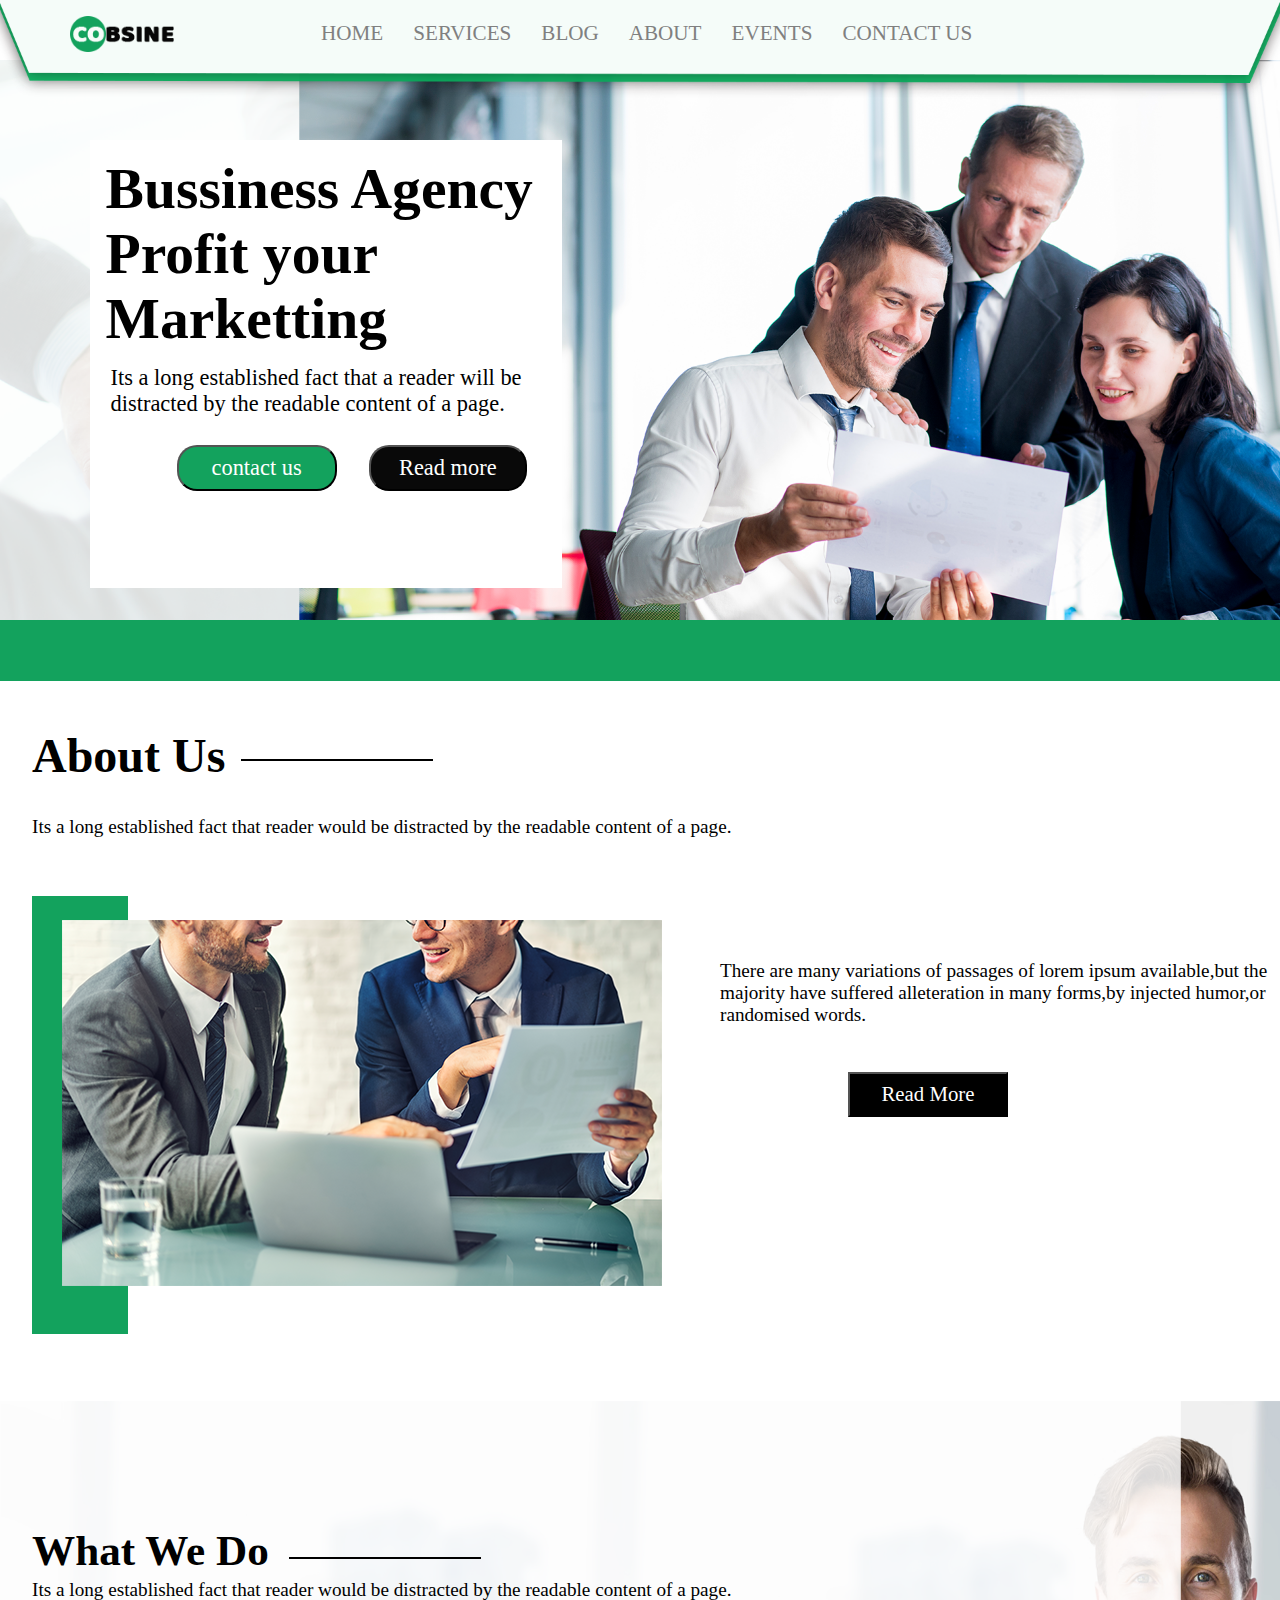
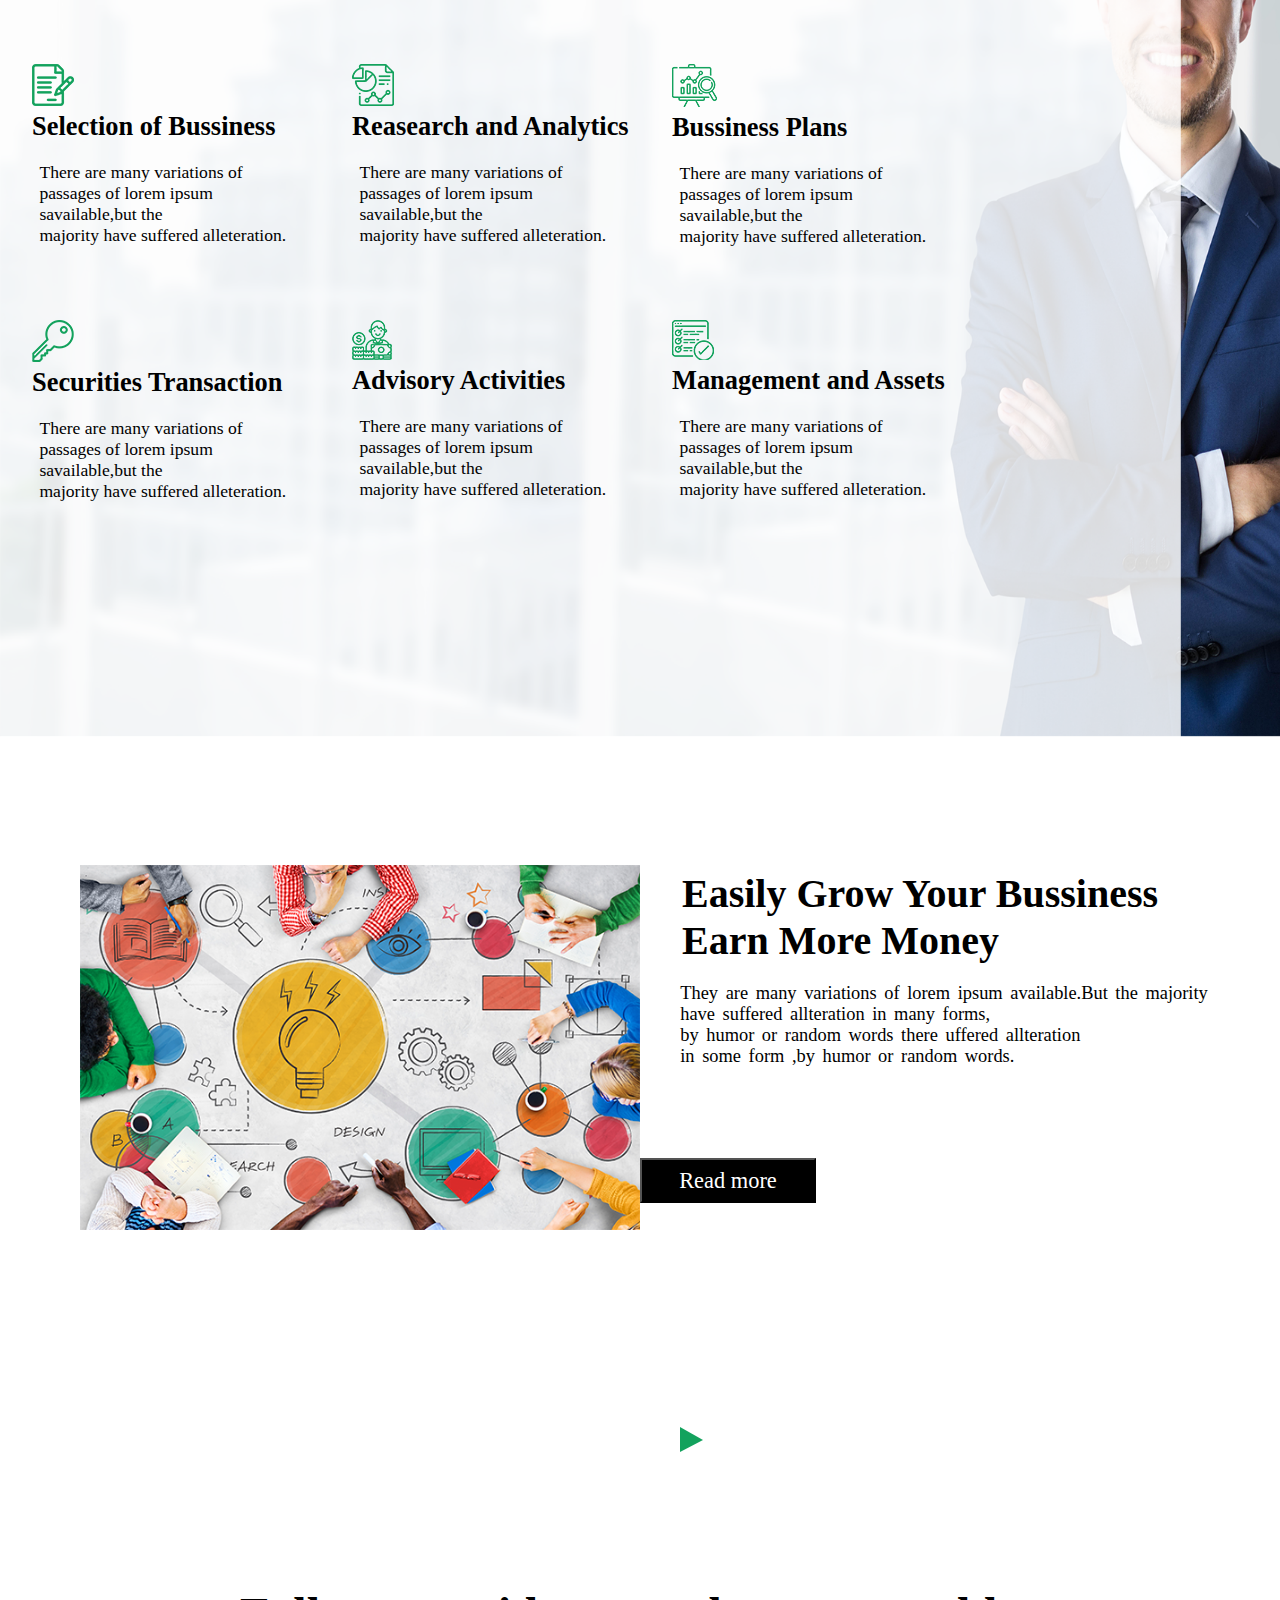
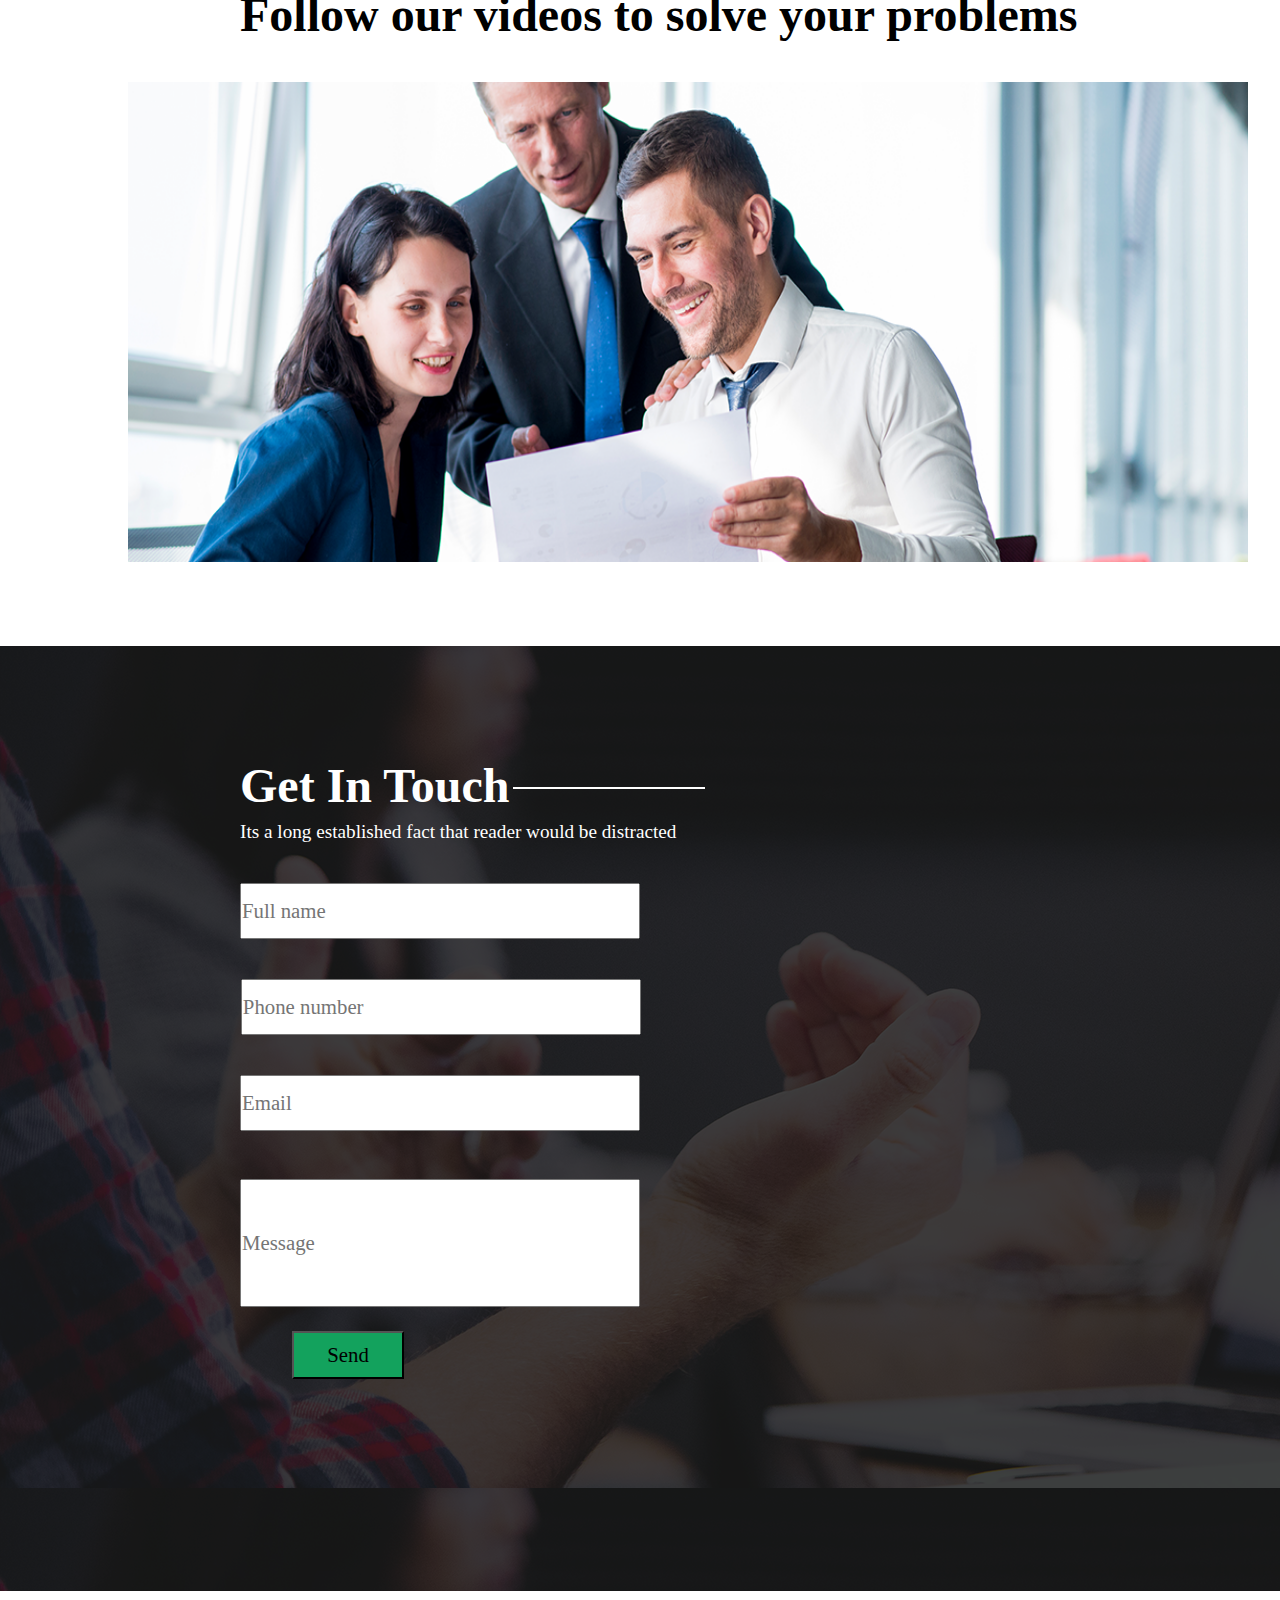
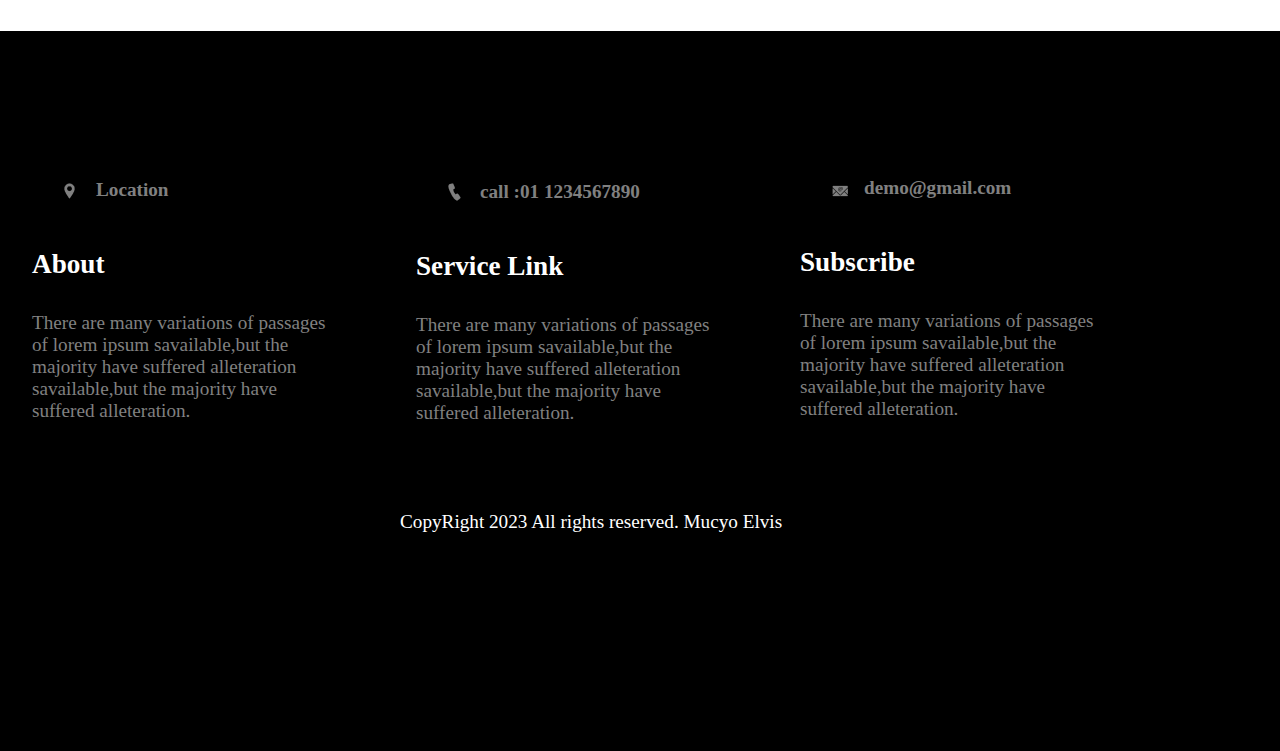
<file: index.html>
<!DOCTYPE html>
<html lang="en">
<head>
    <meta charset="UTF-8">
    <meta http-equiv="X-UA-Compatible" content="IE=edge">
    <meta name="viewport" content="width=device-width, initial-scale=1.0">
    <link rel="stylesheet" href="style.css">
    <title>CoBsine</title>
    <style>
        body{
            overflow-x: hidden;
        }
        .head img{
            width: 70rem;
            height: 30rem;
        }
        #img3{
        position: absolute;
        width: 6rem;
        height: 6rem;
        top: 187rem;
        left: 40rem;
        cursor: pointer;
        }
        .head{
            margin-top: -25rem;
            padding-bottom: 10rem;
        }
        @media(max-width: 1245px){
            #img3{
            left: 35rem;
            }
        }
        @media(max-width: 1160px){
            #img3{
            top: 215rem;
            left: 31rem;
            }
        }
        @media(max-width: 990px){
            #img3{
            top: 213rem;
            left: 31rem;
            }
        }
        @media (max-width: 955px) {
            .head{
                margin-top: -15rem;
            }
            #img3{
            top: 221rem;
            left: 31rem;
            }
        }
        @media(max-width: 750px){
            #img3{
            top: 265rem;
            left: 25rem;
            }
        }
        @media(max-width: 550px){
            #img3{
            top: 267rem;
            left: 17rem;
            }
        }
        @media(max-width: 530px){
            #img3{
            top: 260rem;
            left: 15rem;
            }
        }  
        .border{
            top: 56rem;
        }
        @media (max-width: 1585px) {
            .everything{
                margin-bottom: 5rem;            }
            .border{
                position: absolute;  
                left: 2rem;
            }
            .everything h1{
                position: absolute;
                left: 2rem;
                top: 45.5rem;
            }
            .everything p{
                position: absolute;
                left: 2rem;
                top: 51rem;
            }    
            .everything img{
                position: absolute;
                left: 3.9rem;
                top: 57.5rem;
            }
            .everything #words{
                position: absolute;
                left: 45rem;
                top: 60rem;
            }
            .everything a button{
                position: absolute;
                top: 67rem;
                left: 53rem;
            }
            
        }
        @media (max-width: 1065px) {
            .everything #words{
                position: absolute;
                top: 83rem;
                left: 2rem;
            }
            .everything a button{
                position: absolute;
                top: 87rem;
                left: 12rem;
            }
            
        }
        @media (max-width:620px) {
            .everything h1{
                position: absolute;
                left: 2rem;
                top: 41rem;
            }
            .everything p{
                position: absolute;
                left: 2rem;
                top: 46rem;
            }    
            .everything img{
                position: absolute;
                left: 3.9rem;
                top: 54.5rem;
            }
            .border{
                position: absolute;
                top: 52.5rem;
            }
            .everything #words{
                position: absolute;
                left: 2rem;
                top: 75rem;
            }
            .everything a button{
                position: absolute;
                top: 81rem;
                left: 4rem;
            }
            
            
        }
        @media (max-width: 595px) {
            .everything a button{
                position: absolute;
                top: 83rem;
            }
            
        }
        @media (max-width: 530px) {

           .everything h1{
                position: absolute;
                left: 2rem;
                top: 35rem;
            }
            .everything p{
                position: absolute;
                left: 2rem;
                top: 41rem;
            }    
            .everything img{
                position: absolute;
                left: 3.9rem;
                top: 49.5rem;
            }
            .border{
                position: absolute;
                top: 47.5rem;
            }
            .everything #words{
                position: absolute;
                left: 1rem;
                top: 70rem;
            }
            .everything a button{
                position: absolute;
                top: 78rem;
                left: 4rem;
            }
            
        }

        </style>
</head>
<body>
    <div class="nav">
        <div class="navimage">
            <img src="images/header-bg.png">
            <img src="images/logo.png" id="img2">
        </div>
        <div class="nav-links">			
             <a href="index.html">HOME</a>
             <a href="services.html">SERVICES</a>
             <a href="blog.html">BLOG</a>
             <a href="about.html">ABOUT</a>
             <a href="events.html">EVENTS</a>
             <a href="contact.html">CONTACT US</a>
        </div>
        <img src="images/toggle-icon1.png" id="img">
    </div>
    
    <div class="container">
    </div>
    <div class="box">
        <h1>Bussiness Agency 
            Profit your 
            Marketting</h1>
          <p>Its a long established fact that a reader will be distracted by the readable content of a page.</p>
          <div id="btn">
            <a href="contact.html"><button>contact us</button></a>
        </div>
        <div id="btn1">
            <a href="about.html"><button>Read more</button></a>
          </div>
          </div>
          <div class="green">

          </div>
    </div>
    
    <div class="everything">
        <h1>About Us<span></span></h1>
        <p>Its a long established fact that reader would be distracted by the readable content of a page.</p>
        <p id="words">There are many variations of passages of lorem ipsum available,but the<br>majority have suffered alleteration in many forms,by injected humor,or<br>randomised words.</p>
        <a href="about.html"><button>Read More</button></a>
        <img src="images/about-img.png">
        <div class="border"></div>
      
    </div>
    <div class="services">
        <h1>What We Do<span></span></h1>
        <p>Its a long established fact that reader would be distracted by the readable content of a page.</p>
        <div class="grid">
            <div class="first">
                <img src="images/icon-1.png">
                <h2>Selection of Bussiness</h2>
                 <p>There are many variations of <br>passages of lorem ipsum <br>savailable,but the<br>majority have suffered alleteration.
            </div>
            <div class="first">
                <img src="images/icon-2.png">
                <h2>Reasearch and Analytics</h2>
                 <p>There are many variations of <br>passages of lorem ipsum <br>savailable,but the<br>majority have suffered alleteration.
            </div>
            <div class="first">
                <img src="images/icon-3.png">
                <h2>Bussiness Plans</h2>
                 <p>There are many variations of <br>passages of lorem ipsum <br>savailable,but the<br>majority have suffered alleteration.
            </div>
            <div class="first">
                <img src="images/icon-4.png">
                <h2>Securities Transaction</h2>
                 <p>There are many variations of <br>passages of lorem ipsum <br>savailable,but the<br>majority have suffered alleteration.
            </div>
            <div class="first">
                <img src="images/icon-5.png">
                <h2>Advisory Activities</h2>
                 <p>There are many variations of <br>passages of lorem ipsum <br>savailable,but the<br>majority have suffered alleteration.
            </div>
            <div class="first">
                <img src="images/icon-6.png">
                <h2>Management and Assets</h2>
                 <p>There are many variations of <br>passages of lorem ipsum <br>savailable,but the<br>majority have suffered alleteration.
            </div>
        </div>
    </div>
    <div class="all-parent">
        <div class="parent">
            <img src="images/blog-img.png"> 
        </div>
        <div class="text">
            <h1>Easily Grow Your Bussiness<br>Earn More Money</h1>
            <p>They are many variations of lorem ipsum available.But the majority <br>have suffered allteration in many forms,<br>by humor or random words there uffered allteration<br> in some form ,by humor or random words.</p>
            <a href="blog.html"><button>Read more</button></a>
        </div>
    </div>
    <div class="head">
        <h1>Follow our videos to solve your problems</h1>
        <img src="images/events-bg.png">
        <img src="images/play-icon.png" id="img3">
    </div>
    <div class="contact">
        <h1>Get In Touch<span></span></h1>
        <p>Its a long established fact that reader would be distracted</p>
        <input type="text" placeholder="Full name" id="I1"> 
         <input type="number" placeholder="Phone number" id="I2">
          <input type="email" placeholder="Email " id="I3">
           <input type="text" placeholder="Message" id="I4">
           <a href="contact"><button>Send</button></a>
  </div>
    <div class="footer">
        <div class="gridding">
            <img src="images/map-icon.png">
            <h3>Location</h3>
            <h2>About</h2>
              <p>There are many variations of passages <br>of lorem ipsum savailable,but the<br>majority have suffered alleteration <br>savailable,but the majority have<br> suffered alleteration.</p>
        </div>
         <div class="gridding">
            <img src="images/call-icon.png">
            <h3>call :01 1234567890</h3>
            <h2>Service Link</h2>
              <p>There are many variations of passages <br>of lorem ipsum savailable,but the<br>majority have suffered alleteration <br>savailable,but the majority have<br> suffered alleteration.</p>
        </div>
         <div class="gridding">
            <img src="images/mail-icon.png">
            <h3>demo@gmail.com</h3>
            <h2>Subscribe</h2>
              <p>There are many variations of passages <br>of lorem ipsum savailable,but the<br>majority have suffered alleteration <br>savailable,but the majority have<br> suffered alleteration.</p>
        </div>
        <p id="me">CopyRight 2023 All rights reserved. Mucyo Elvis</p>
    </div>

<script>
    var links = document.querySelector('.nav-links');
    var img = document.getElementById("img");

    links.style.top ="-20rem";
    img.addEventListener("click",(event)=>{
        if(links.style.top=="-20rem"){
            links.style.top = "0";
        }else{
            links.style.top = "-20rem";
        }

    })
</script>

    <script>
        /*
        var links = document.querySelector('.nav-links');
        var img = document.getElementById('img');
        links.style.top = "-20rem";
        img.addEventListener("click",(event)=>{
            if(links.style.top == "-20rem"){
                links.style.top = "0";
            }else{
                links.style.top = "-20rem";
            }
        })*/
    </script>
</body>
</html>
</file>
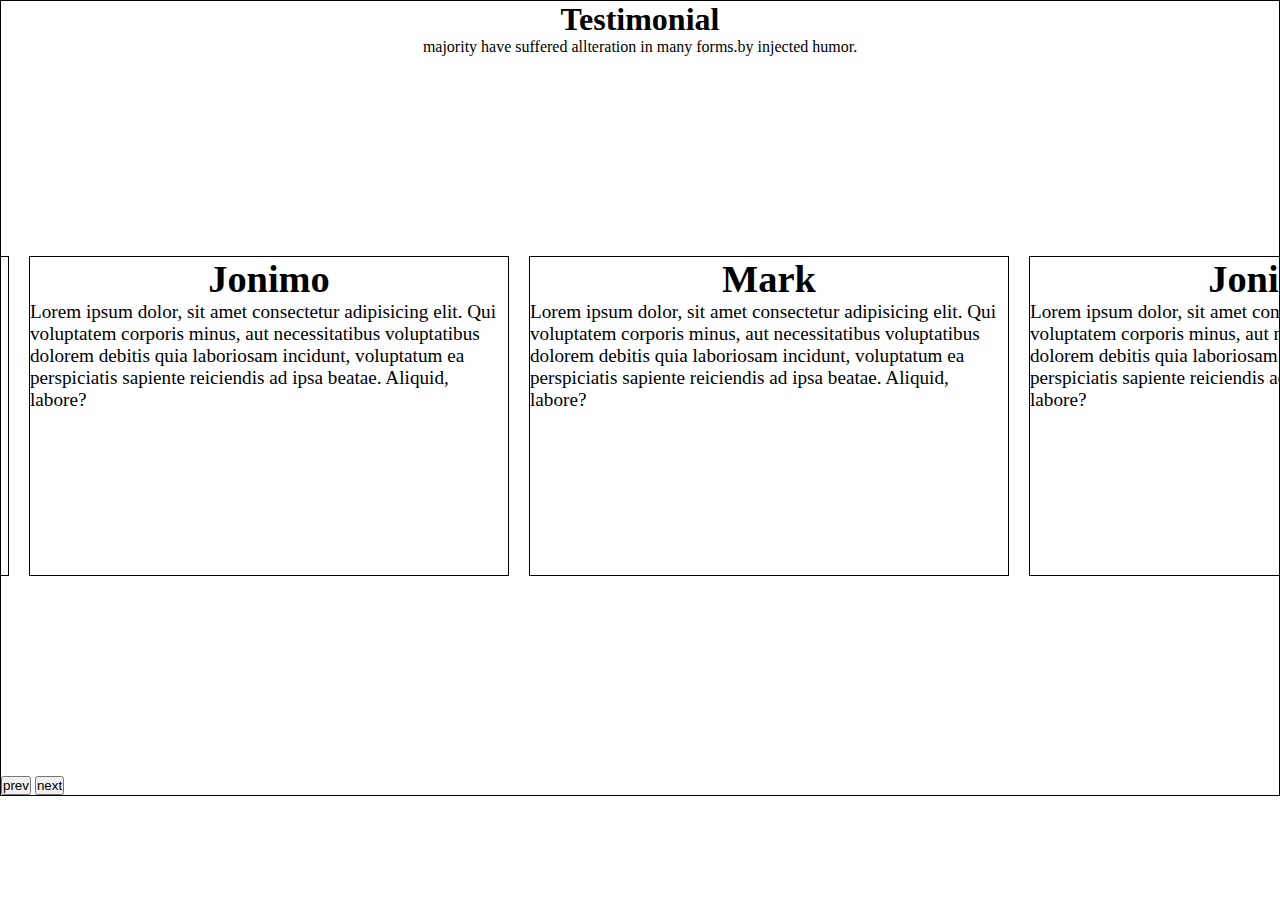
<file: testimonial/index.html>
<!DOCTYPE html>
<html lang="en">
<head>
    <meta charset="UTF-8">
    <meta http-equiv="X-UA-Compatible" content="IE=edge">
    <meta name="viewport" content="width=device-width, initial-scale=1.0">
    <link rel="stylesheet" href="style.css">
    <title>Testimonial</title>
</head>
<body>
    <div class="text">
        <h1>Testimonial</h1>
            <p>majority have suffered allteration in many forms.by injected humor.</p>
    </div>
    <div class="carousel-container">
        <div class="carousel-slider" id="last clone">
            <h1>Mark</h1>
            <P>Lorem ipsum dolor, sit amet consectetur adipisicing elit. Qui voluptatem corporis minus, aut necessitatibus voluptatibus dolorem debitis quia laboriosam incidunt, voluptatum ea perspiciatis sapiente reiciendis ad ipsa beatae. Aliquid, labore?</P>

        </div>
        <div class="carousel-slider">
            <h1>Jonimo</h1>
            <P>Lorem ipsum dolor, sit amet consectetur adipisicing elit. Qui voluptatem corporis minus, aut necessitatibus voluptatibus dolorem debitis quia laboriosam incidunt, voluptatum ea perspiciatis sapiente reiciendis ad ipsa beatae. Aliquid, labore?</P>

        </div>

        <div class="carousel-slider">
            <h1>Mark</h1>
            <P>Lorem ipsum dolor, sit amet consectetur adipisicing elit. Qui voluptatem corporis minus, aut necessitatibus voluptatibus dolorem debitis quia laboriosam incidunt, voluptatum ea perspiciatis sapiente reiciendis ad ipsa beatae. Aliquid, labore?</P>

        </div>
        
        <div class="carousel-slider">
            <h1>Jonimo</h1>
            <P>Lorem ipsum dolor, sit amet consectetur adipisicing elit. Qui voluptatem corporis minus, aut necessitatibus voluptatibus dolorem debitis quia laboriosam incidunt, voluptatum ea perspiciatis sapiente reiciendis ad ipsa beatae. Aliquid, labore?</P>

        </div>
        <div class="carousel-slider">
            <h1>Mark</h1>
            <P>Lorem ipsum dolor, sit amet consectetur adipisicing elit. Qui voluptatem corporis minus, aut necessitatibus voluptatibus dolorem debitis quia laboriosam incidunt, voluptatum ea perspiciatis sapiente reiciendis ad ipsa beatae. Aliquid, labore?</P>

        </div>
        <div class="carousel-slider">
            <h1>Jonimo</h1>
            <P>Lorem ipsum dolor, sit amet consectetur adipisicing elit. Qui voluptatem corporis minus, aut necessitatibus voluptatibus dolorem debitis quia laboriosam incidunt, voluptatum ea perspiciatis sapiente reiciendis ad ipsa beatae. Aliquid, labore?</P>

        </div>
        <div class="carousel-slider">
            <h1>Mark</h1>
            <P>Lorem ipsum dolor, sit amet consectetur adipisicing elit. Qui voluptatem corporis minus, aut necessitatibus voluptatibus dolorem debitis quia laboriosam incidunt, voluptatum ea perspiciatis sapiente reiciendis ad ipsa beatae. Aliquid, labore?</P>

        </div>
        <div class="carousel-slider" id="first clone">
            <h1>Mark</h1>
            <P>Lorem ipsum dolor, sit amet consectetur adipisicing elit. Qui voluptatem corporis minus, aut necessitatibus voluptatibus dolorem debitis quia laboriosam incidunt, voluptatum ea perspiciatis sapiente reiciendis ad ipsa beatae. Aliquid, labore?</P>

        </div>
        
    </div>
    <button id="prevBtn">prev</button>
    <button id="nextBtn">next</button>
    <script src="script.js"></script>   
</body>
</html>
</file>
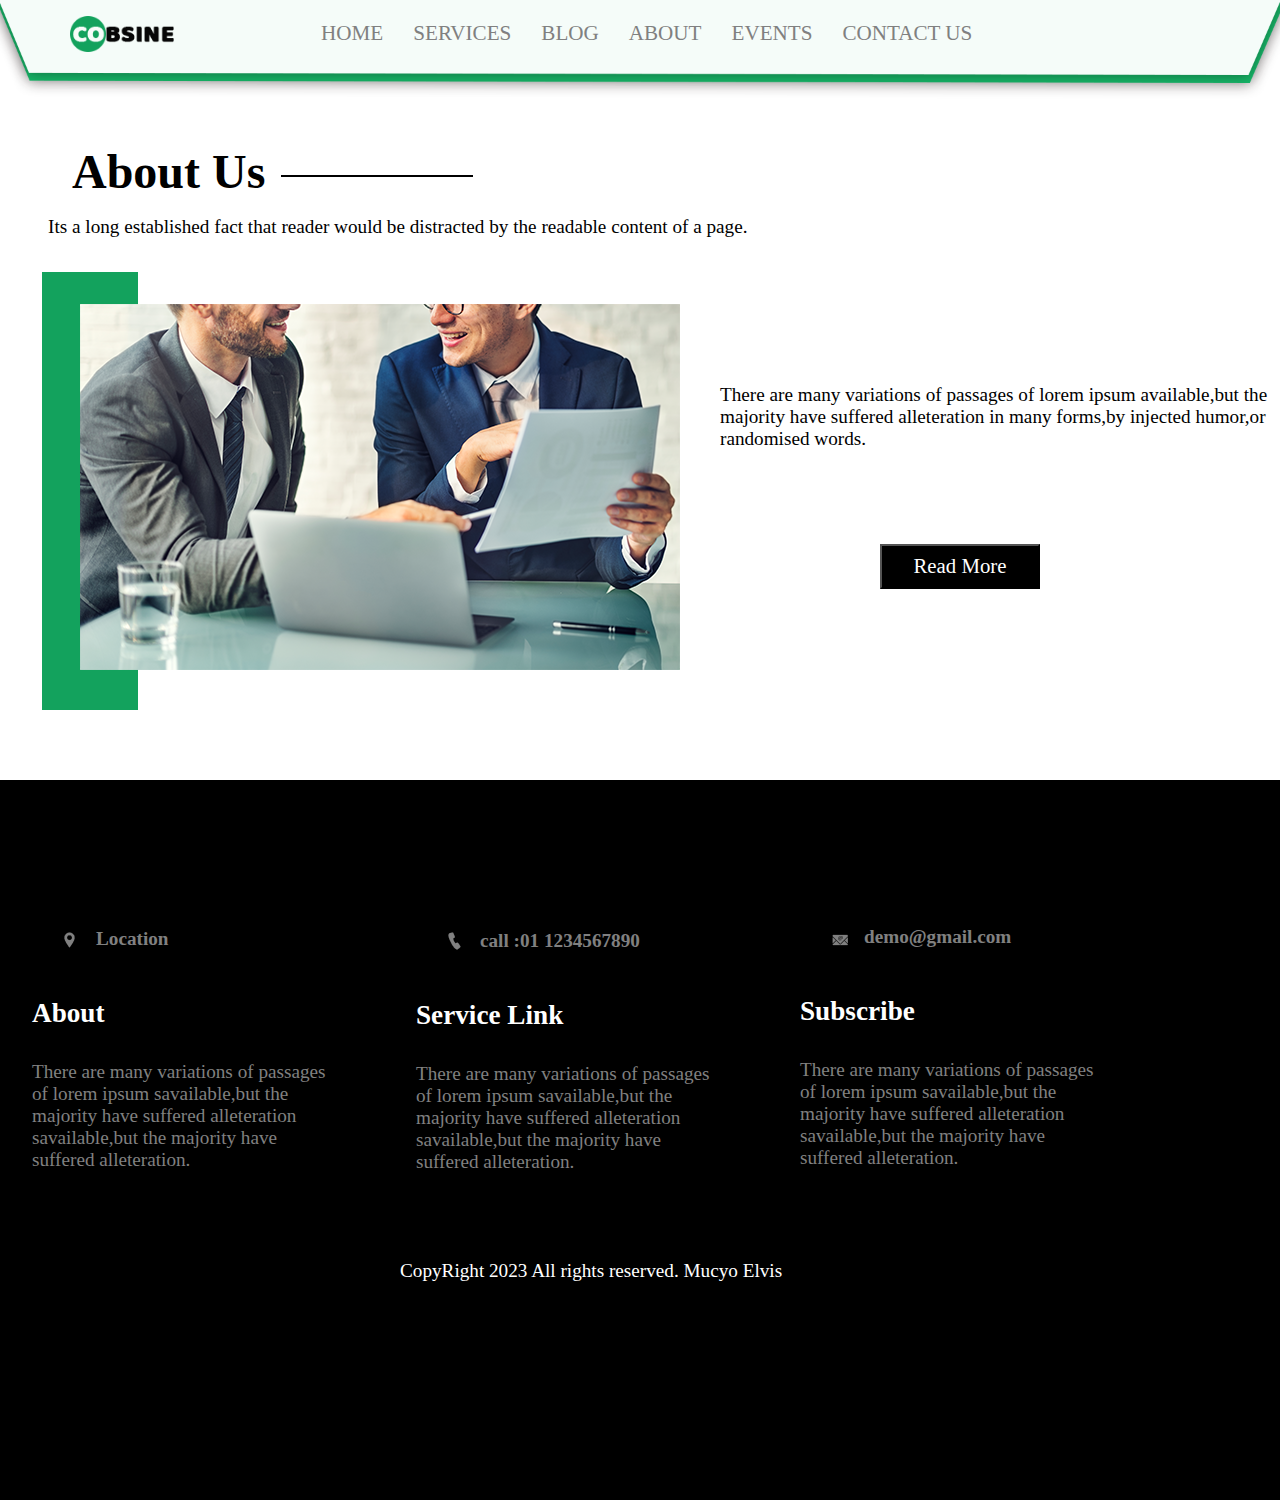
<file: about.html>
<!DOCTYPE html>
<html lang="en">
<head>
    <meta charset="UTF-8">
    <meta http-equiv="X-UA-Compatible" content="IE=edge">
    <meta name="viewport" content="width=device-width, initial-scale=1.0">
    <link rel="stylesheet" href="style.css">
    <title>CoBsine</title>
</head>
<body>
    <div class="nav">
        <div class="navimage">
            <img src="images/header-bg.png">
            <img src="images/logo.png" id="img2">
        </div>
        <div class="nav-links">			
             <a href="index.html">HOME</a>
             <a href="services.html">SERVICES</a>
             <a href="blog.html">BLOG</a>
             <a href="about.html">ABOUT</a>
             <a href="events.html">EVENTS</a>
             <a href="contact.html">CONTACT US</a>
        </div>
        <img src="images/toggle-icon1.png" id="img">
    </div>
    <div class="everything">
        <h1>About Us<span></span></h1>
        <p>Its a long established fact that reader would be distracted by the readable content of a page.</p>
        <p id="words">There are many variations of passages of lorem ipsum available,but the<br>majority have suffered alleteration in many forms,by injected humor,or<br>randomised words.</p>
        <a href="about.html"><button>Read More</button></a>
        <img src="images/about-img.png">
        <div class="border"></div>
      
    </div>
    <div class="footer">
        <div class="gridding">
            <img src="images/map-icon.png">
            <h3>Location</h3>
            <h2>About</h2>
              <p>There are many variations of passages <br>of lorem ipsum savailable,but the<br>majority have suffered alleteration <br>savailable,but the majority have<br> suffered alleteration.</p>
        </div>
         <div class="gridding">
            <img src="images/call-icon.png">
            <h3>call :01 1234567890</h3>
            <h2>Service Link</h2>
              <p>There are many variations of passages <br>of lorem ipsum savailable,but the<br>majority have suffered alleteration <br>savailable,but the majority have<br> suffered alleteration.</p>
        </div>
         <div class="gridding">
            <img src="images/mail-icon.png">
            <h3>demo@gmail.com</h3>
            <h2>Subscribe</h2>
              <p>There are many variations of passages <br>of lorem ipsum savailable,but the<br>majority have suffered alleteration <br>savailable,but the majority have<br> suffered alleteration.</p>
        </div>
        <p id="me">CopyRight 2023 All rights reserved. Mucyo Elvis</p>
    </div>
    </body>
    <script>
    var links = document.querySelector('.nav-links');
    var img = document.getElementById("img");

    links.style.top ="-20rem";
    img.addEventListener("click",(event)=>{
        if(links.style.top=="-20rem"){
            links.style.top = "0";
        }else{
            links.style.top = "-20rem";
        }

    })
</script>
    </html>
</file>
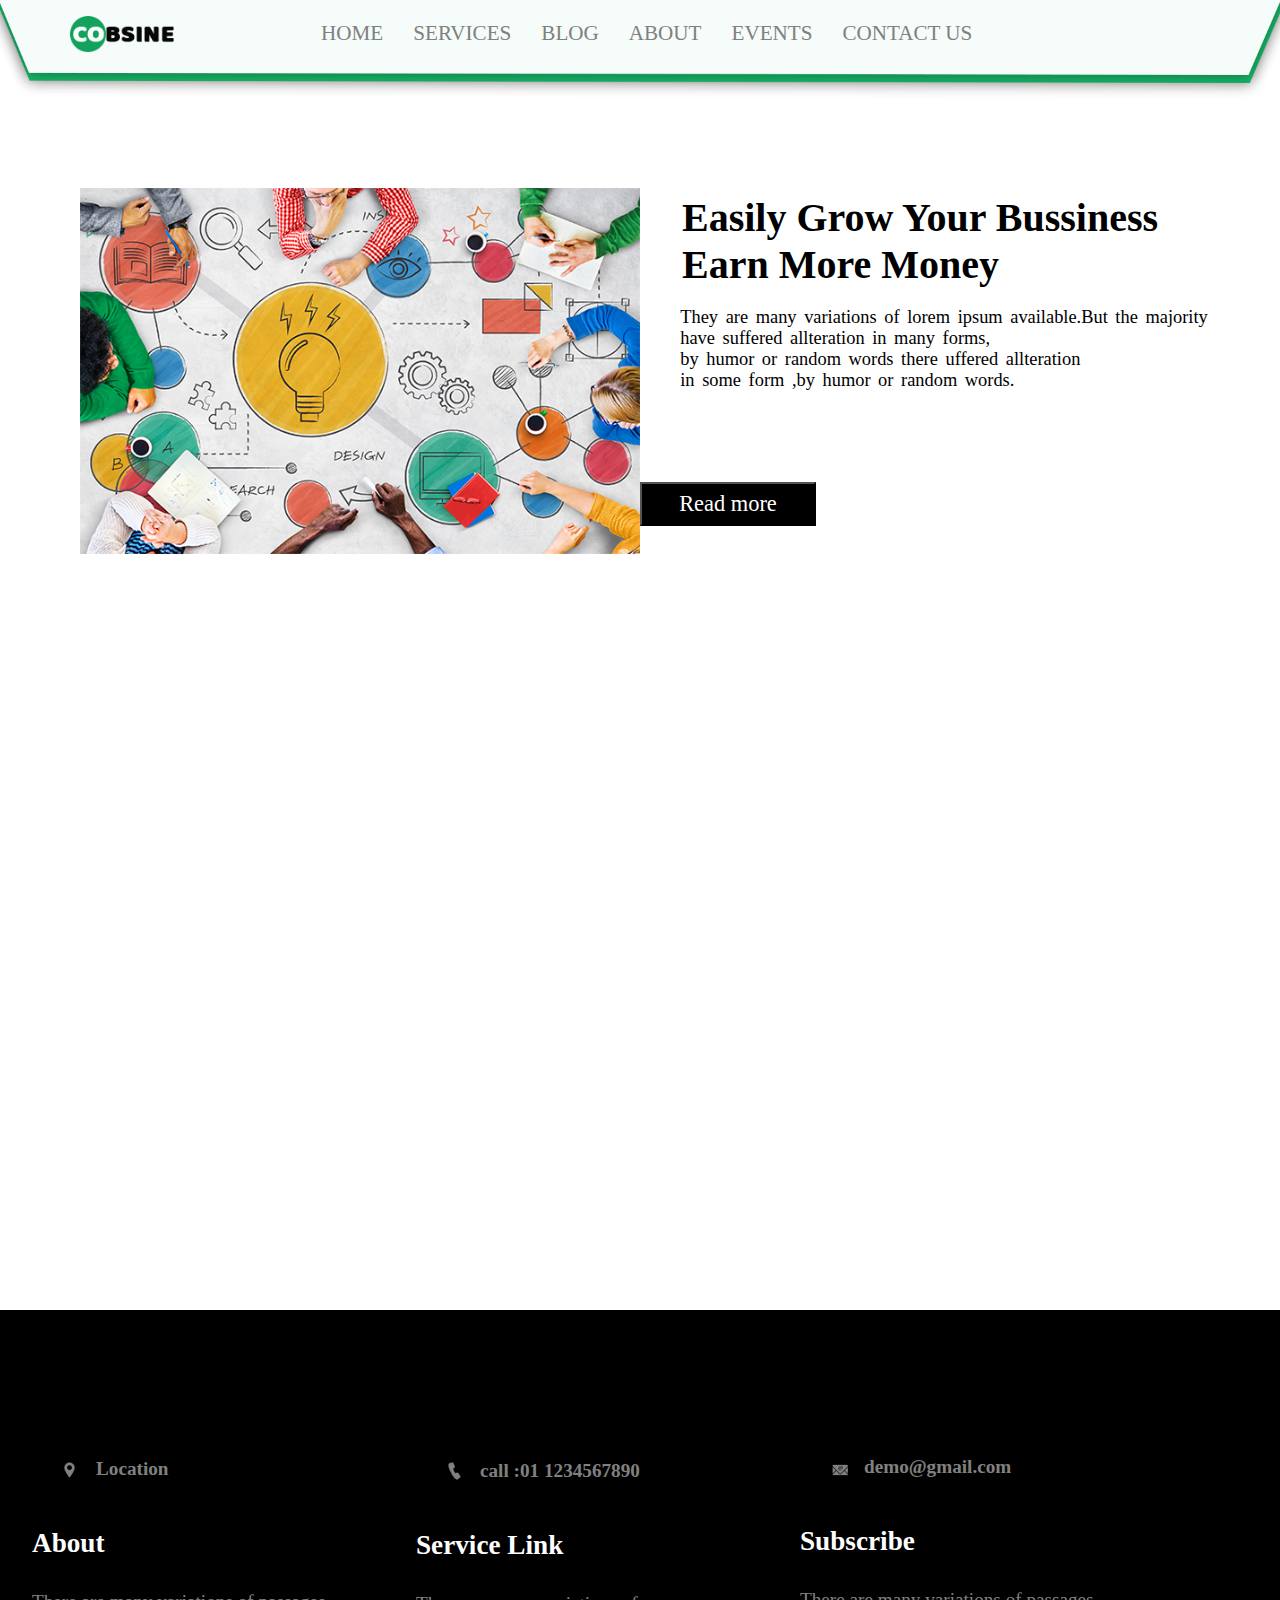
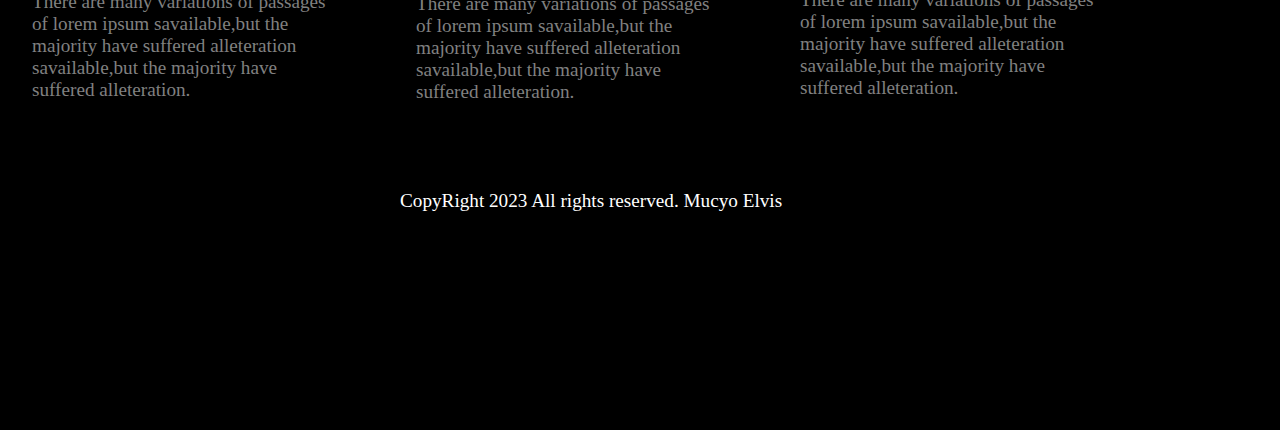
<file: blog.html>
<!DOCTYPE html>
<html lang="en">
<head>
    <meta charset="UTF-8">
    <meta http-equiv="X-UA-Compatible" content="IE=edge">
    <meta name="viewport" content="width=device-width, initial-scale=1.0">
    <link rel="stylesheet" href="style.css">
    <title>blog</title>
</head>
<body>
    <div class="nav">
        <div class="navimage">
            <img src="images/header-bg.png">
            <img src="images/logo.png" id="img2">
        </div>
        <div class="nav-links">
             <a href="index.html">HOME</a>
             <a href="services.html">SERVICES</a>
             <a href="blog.html">BLOG</a>
             <a href="about.html">ABOUT</a>
             <a href="events.html">EVENTS</a>
             <a href="contact.html">CONTACT US</a>
        </div>
        <img src="images/toggle-icon1.png" id="img">
    </div>
    <div class="all-parent">
        <div class="parent">
            <img src="images/blog-img.png"> 
        </div>
        <div class="text">
            <h1>Easily Grow Your Bussiness<br>Earn More Money</h1>
            <p>They are many variations of lorem ipsum available.But the majority <br>have suffered allteration in many forms,<br>by humor or random words there uffered allteration<br> in some form ,by humor or random words.</p>
            <a href="blog.html"><button>Read more</button></a>
        </div>
    </div>
    <div class="footer">
        <div class="gridding">
            <img src="images/map-icon.png">
            <h3>Location</h3>
            <h2>About</h2>
              <p>There are many variations of passages <br>of lorem ipsum savailable,but the<br>majority have suffered alleteration <br>savailable,but the majority have<br> suffered alleteration.</p>
        </div>
         <div class="gridding">
            <img src="images/call-icon.png">
            <h3>call :01 1234567890</h3>
            <h2>Service Link</h2>
              <p>There are many variations of passages <br>of lorem ipsum savailable,but the<br>majority have suffered alleteration <br>savailable,but the majority have<br> suffered alleteration.</p>
        </div>
         <div class="gridding">
            <img src="images/mail-icon.png">
            <h3>demo@gmail.com</h3>
            <h2>Subscribe</h2>
              <p>There are many variations of passages <br>of lorem ipsum savailable,but the<br>majority have suffered alleteration <br>savailable,but the majority have<br> suffered alleteration.</p>
        </div>
        <p id="me">CopyRight 2023 All rights reserved. Mucyo Elvis</p>
    </div>
<script>
    var links = document.querySelector('.nav-links');
    var img = document.getElementById("img");

    links.style.top ="-20rem";
    img.addEventListener("click",(event)=>{
        if(links.style.top =="-20rem"){
            links.style.top = "0";
        }else{
            links.style.top = "-20rem";
        }

    })
</script>

    <script>
            /*
            var links = document.querySelector('.nav-links');
            var img = document.getElementById('img');
            links.style.top = "-20rem";
            img.addEventListener("click",(event)=>{
                if(links.style.top == "-20rem"){
                    links.style.top = "0";
                }else{
                    links.style.top = "-20rem";
                }
            })*/
        </script>    
</body>
</html>
</file>
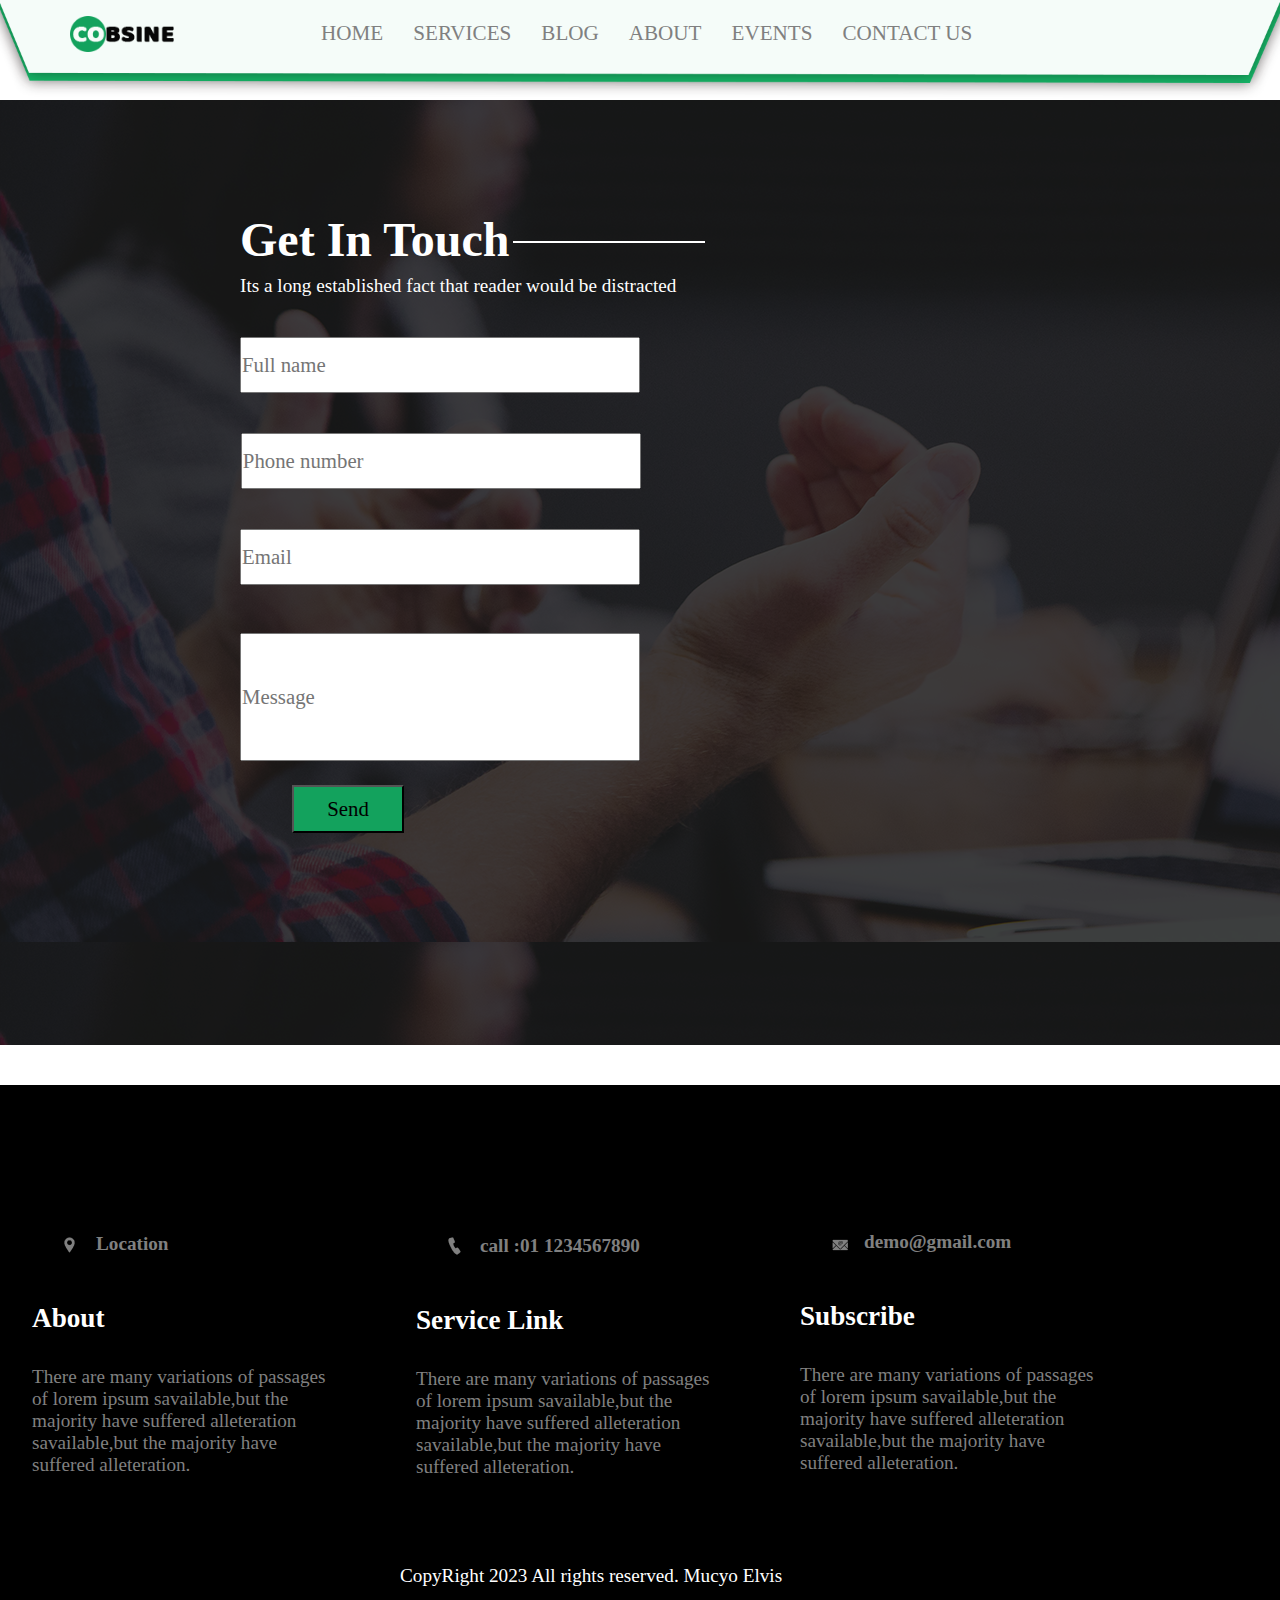
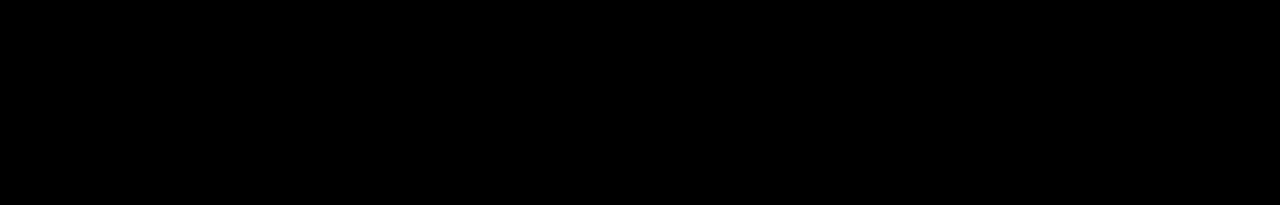
<file: contact.html>
<!DOCTYPE html>
<html lang="en">
<head>
    <meta charset="UTF-8">
    <meta http-equiv="X-UA-Compatible" content="IE=edge">
    <meta name="viewport" content="width=device-width, initial-scale=1.0">
    <link rel="stylesheet" href="style.css">
    <title>CoBsine</title>
</head>
<body>
    <div class="nav">
        <div class="navimage">
            <img src="images/header-bg.png">
            <img src="images/logo.png" id="img2">
        </div>
        <div class="nav-links">			
             <a href="index.html">HOME</a>
             <a href="services.html">SERVICES</a>
             <a href="blog.html">BLOG</a>
             <a href="about.html">ABOUT</a>
             <a href="events.html">EVENTS</a>
             <a href="contact.html">CONTACT US</a>
        </div>
        <img src="images/toggle-icon1.png" id="img">
    </div>
    <div class="contact">
          <h1>Get In Touch<span></span></h1>
          <p>Its a long established fact that reader would be distracted</p>
          <input type="text" placeholder="Full name" id="I1"> 
           <input type="number" placeholder="Phone number" id="I2">
            <input type="email" placeholder="Email " id="I3">
             <input type="text" placeholder="Message" id="I4">
             <a href="contact"><button>Send</button></a>
    </div>
    <div class="footer">
        <div class="gridding">
            <img src="images/map-icon.png">
            <h3>Location</h3>
            <h2>About</h2>
              <p>There are many variations of passages <br>of lorem ipsum savailable,but the<br>majority have suffered alleteration <br>savailable,but the majority have<br> suffered alleteration.</p>
        </div>
         <div class="gridding">
            <img src="images/call-icon.png">
            <h3>call :01 1234567890</h3>
            <h2>Service Link</h2>
              <p>There are many variations of passages <br>of lorem ipsum savailable,but the<br>majority have suffered alleteration <br>savailable,but the majority have<br> suffered alleteration.</p>
        </div>
         <div class="gridding">
            <img src="images/mail-icon.png">
            <h3>demo@gmail.com</h3>
            <h2>Subscribe</h2>
              <p>There are many variations of passages <br>of lorem ipsum savailable,but the<br>majority have suffered alleteration <br>savailable,but the majority have<br> suffered alleteration.</p>
        </div>
        <p id="me">CopyRight 2023 All rights reserved. Mucyo Elvis</p>
    </div>
     <script>
    var links = document.querySelector('.nav-links');
    var img = document.getElementById("img");

    links.style.top ="-20rem";
    img.addEventListener("click",(event)=>{
        if(links.style.top=="-20rem"){
            links.style.top = "0";
        }else{
            links.style.top = "-20rem";
        }

    })
</script>
</body>
</html>
</file>
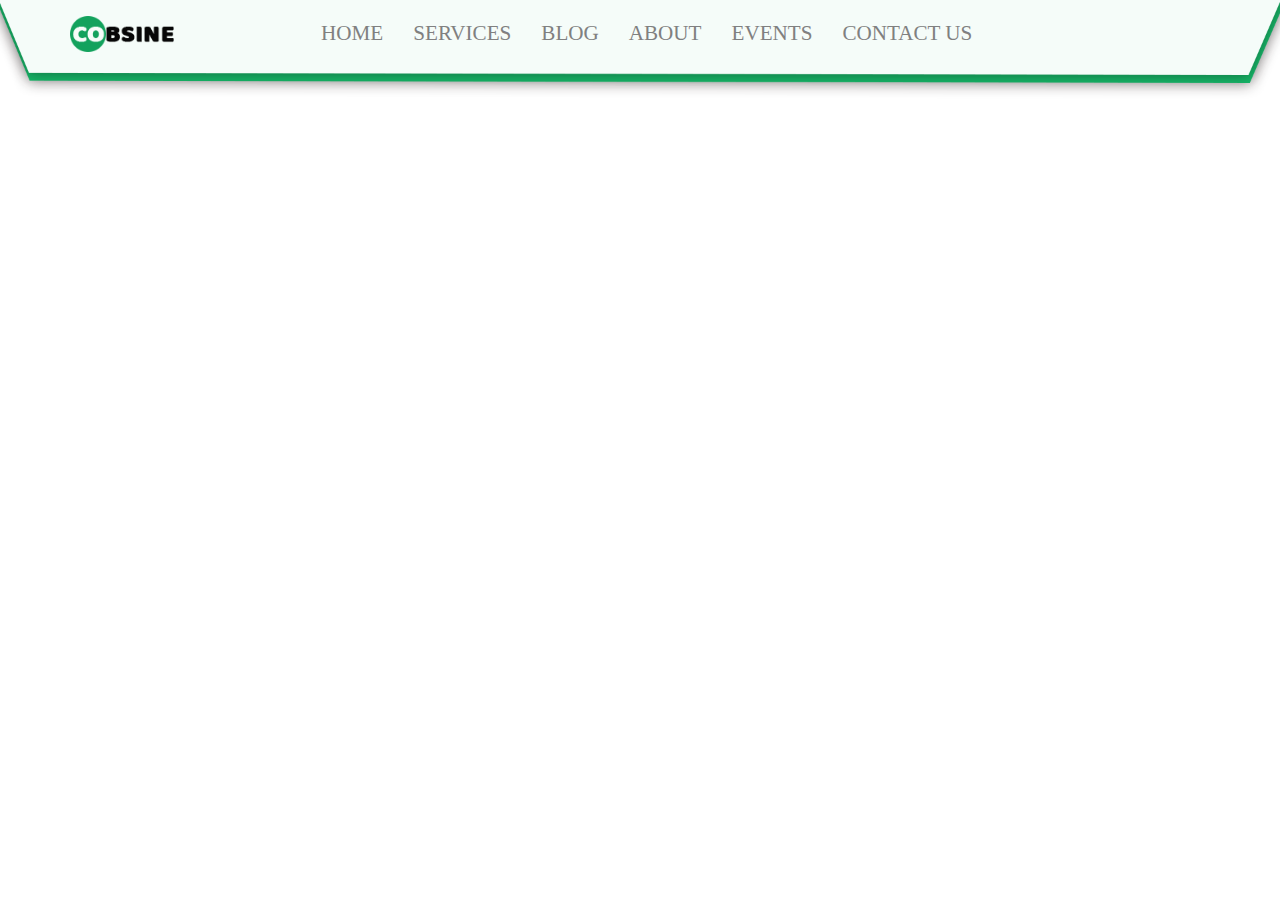
<file: event.html>
<!DOCTYPE html>
<html lang="en">
<head>
    <meta charset="UTF-8">
    <meta http-equiv="X-UA-Compatible" content="IE=edge">
    <meta name="viewport" content="width=device-width, initial-scale=1.0">
    <link rel="stylesheet" href="style.css">
    <title>events</title>
</head>
<body>
    <div class="nav">
        <div class="navimage">
            <img src="images/header-bg.png">
            <img src="images/logo.png" id="img2">
        </div>
        <div class="nav-links">
             <a href="index.html">HOME</a>
             <a href="services.html">SERVICES</a>
             <a href="blog.html">BLOG</a>
             <a href="about.html">ABOUT</a>
             <a href="events.html">EVENTS</a>
             <a href="contact.html">CONTACT US</a>
        </div>
        <img src="images/toggle-icon1.png" id="img">
    </div>
</file>
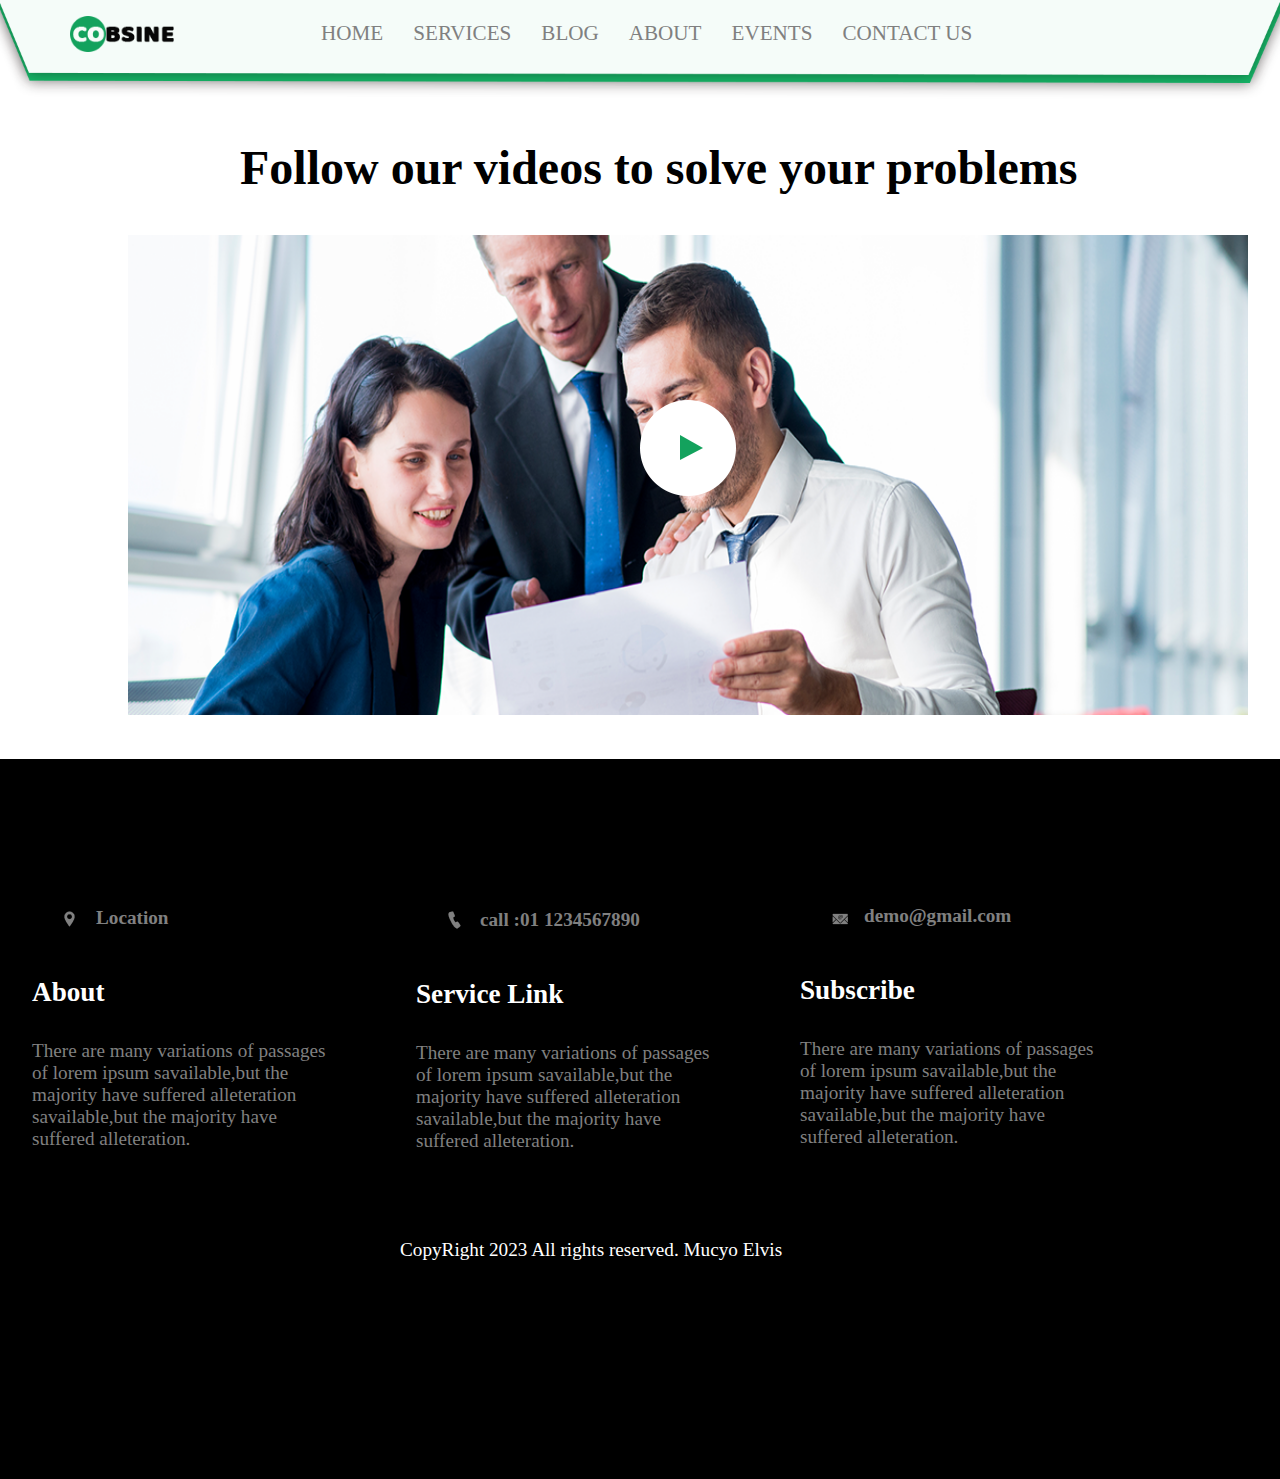
<file: events.html>
<!DOCTYPE html>
<html lang="en">
<head>
    <meta charset="UTF-8">
    <meta http-equiv="X-UA-Compatible" content="IE=edge">
    <meta name="viewport" content="width=device-width, initial-scale=1.0">
    <link rel="stylesheet" href="style.css">
    <title>events</title>
    <style>
        .head img{
            width: 70rem;
            height: 30rem;
        }
        .footer{
            position: relative;
            top: 10rem;
        }
    </style>
</head>
<body>
    <div class="nav">
        <div class="navimage">
            <img src="images/header-bg.png">
            <img src="images/logo.png" id="img2">
        </div>
        <div class="nav-links">
             <a href="index.html">HOME</a>
             <a href="services.html">SERVICES</a>
             <a href="blog.html">BLOG</a>
             <a href="about.html">ABOUT</a>
             <a href="events.html">EVENTS</a>
             <a href="contact.html">CONTACT US</a>
        </div>
        <img src="images/toggle-icon1.png" id="img">
    </div>
    <div class="head">
        <h1>Follow our videos to solve your problems</h1>
        <img src="images/events-bg.png">
        <img src="images/play-icon.png" id="img3">
    </div>
    <div class="footer">
        <div class="gridding">
            <img src="images/map-icon.png">
            <h3>Location</h3>
            <h2>About</h2>
              <p>There are many variations of passages <br>of lorem ipsum savailable,but the<br>majority have suffered alleteration <br>savailable,but the majority have<br> suffered alleteration.</p>
        </div>
         <div class="gridding">
            <img src="images/call-icon.png">
            <h3>call :01 1234567890</h3>
            <h2>Service Link</h2>
              <p>There are many variations of passages <br>of lorem ipsum savailable,but the<br>majority have suffered alleteration <br>savailable,but the majority have<br> suffered alleteration.</p>
        </div>
         <div class="gridding">
            <img src="images/mail-icon.png">
            <h3>demo@gmail.com</h3>
            <h2>Subscribe</h2>
              <p>There are many variations of passages <br>of lorem ipsum savailable,but the<br>majority have suffered alleteration <br>savailable,but the majority have<br> suffered alleteration.</p>
        </div>
        <p id="me">CopyRight 2023 All rights reserved. Mucyo Elvis</p>
    </div>
    <script>
        var links = document.querySelector('.nav-links');
        var img = document.getElementById("img");
    
        links.style.top ="-20rem";
        img.addEventListener("click",(event)=>{
            if(links.style.top=="-20rem"){
                links.style.top = "0";
            }else{
                links.style.top = "-20rem";
            }
    
        })
    </script>
    
        <script>
            /*
            var links = document.querySelector('.nav-links');
            var img = document.getElementById('img');
            links.style.top = "-20rem";
            img.addEventListener("click",(event)=>{
                if(links.style.top == "-20rem"){
                    links.style.top = "0";
                }else{
                    links.style.top = "-20rem";
                }
            })*/
        </script>
        </body>
        </html>
</file>
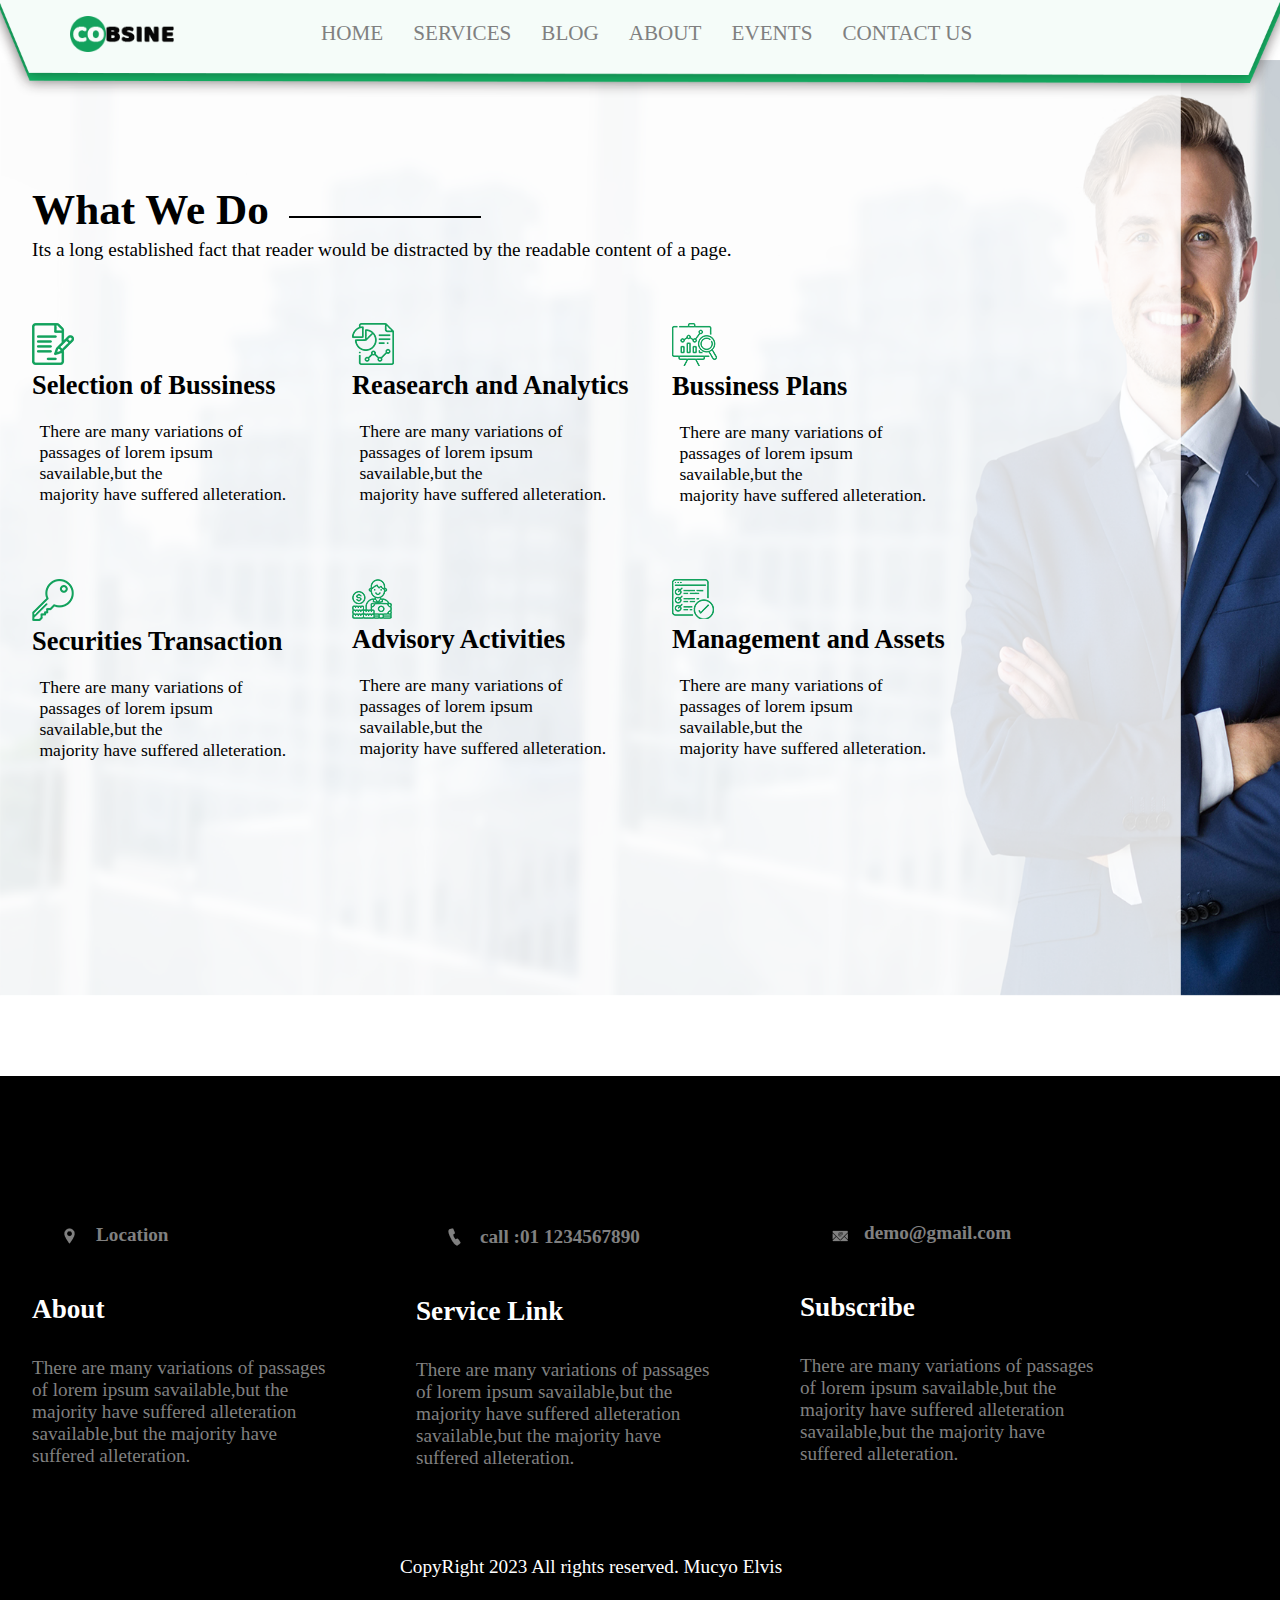
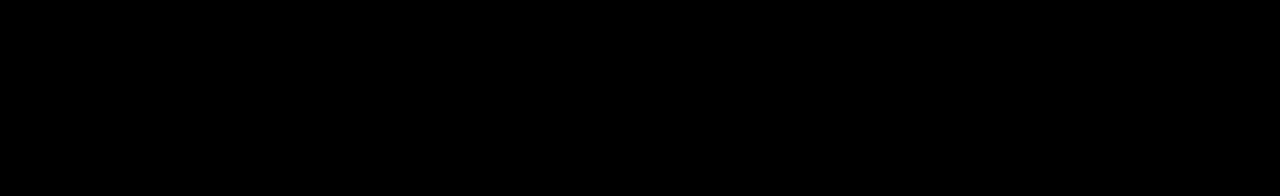
<file: services.html>
<!DOCTYPE html>
<html lang="en">
<head>
    <meta charset="UTF-8">
    <meta http-equiv="X-UA-Compatible" content="IE=edge">
    <meta name="viewport" content="width=device-width, initial-scale=1.0">
    <link rel="stylesheet" href="style.css">
    <title>Services</title>
</head>
<body>
    <div class="nav">
        <div class="navimage">
            <img src="images/header-bg.png">
            <img src="images/logo.png" id="img2">
        </div>
        <div class="nav-links">
             <a href="index.html">HOME</a>
             <a href="services.html">SERVICES</a>
             <a href="blog.html">BLOG</a>
             <a href="about.html">ABOUT</a>
             <a href="events.html">EVENTS</a>
             <a href="contact.html">CONTACT US</a>
        </div>
        <img src="images/toggle-icon1.png" id="img">
    </div>
    <div class="services">
        <h1>What We Do<span></span></h1>
        <p>Its a long established fact that reader would be distracted by the readable content of a page.</p>
        <div class="grid">
            <div class="first">
                <img src="images/icon-1.png">
                <h2>Selection of Bussiness</h2>
                 <p>There are many variations of <br>passages of lorem ipsum <br>savailable,but the<br>majority have suffered alleteration.
            </div>
            <div class="first">
                <img src="images/icon-2.png">
                <h2>Reasearch and Analytics</h2>
                 <p>There are many variations of <br>passages of lorem ipsum <br>savailable,but the<br>majority have suffered alleteration.
            </div>
            <div class="first">
                <img src="images/icon-3.png">
                <h2>Bussiness Plans</h2>
                 <p>There are many variations of <br>passages of lorem ipsum <br>savailable,but the<br>majority have suffered alleteration.
            </div>
            <div class="first">
                <img src="images/icon-4.png">
                <h2>Securities Transaction</h2>
                 <p>There are many variations of <br>passages of lorem ipsum <br>savailable,but the<br>majority have suffered alleteration.
            </div>
            <div class="first">
                <img src="images/icon-5.png">
                <h2>Advisory Activities</h2>
                 <p>There are many variations of <br>passages of lorem ipsum <br>savailable,but the<br>majority have suffered alleteration.
            </div>
            <div class="first">
                <img src="images/icon-6.png">
                <h2>Management and Assets</h2>
                 <p>There are many variations of <br>passages of lorem ipsum <br>savailable,but the<br>majority have suffered alleteration.
            </div>
        </div>
    </div>
    <div class="footer">
        <div class="gridding">
            <img src="images/map-icon.png">
            <h3>Location</h3>
            <h2>About</h2>
              <p>There are many variations of passages <br>of lorem ipsum savailable,but the<br>majority have suffered alleteration <br>savailable,but the majority have<br> suffered alleteration.</p>
        </div>
         <div class="gridding">
            <img src="images/call-icon.png">
            <h3>call :01 1234567890</h3>
            <h2>Service Link</h2>
              <p>There are many variations of passages <br>of lorem ipsum savailable,but the<br>majority have suffered alleteration <br>savailable,but the majority have<br> suffered alleteration.</p>
        </div>
         <div class="gridding">
            <img src="images/mail-icon.png">
            <h3>demo@gmail.com</h3>
            <h2>Subscribe</h2>
              <p>There are many variations of passages <br>of lorem ipsum savailable,but the<br>majority have suffered alleteration <br>savailable,but the majority have<br> suffered alleteration.</p>
        </div>
        <p id="me">CopyRight 2023 All rights reserved. Mucyo Elvis</p>
    </div>
    <script>
        var links = document.querySelector('.nav-links');
        var img = document.getElementById("img");
    
        links.style.top ="-20rem";
        img.addEventListener("click",(event)=>{
            if(links.style.top=="-20rem"){
                links.style.top = "0";
            }else{
                links.style.top = "-20rem";
            }
    
        })
    </script>
    
        <script>
            /*
            var links = document.querySelector('.nav-links');
            var img = document.getElementById('img');
            links.style.top = "-20rem";
            img.addEventListener("click",(event)=>{
                if(links.style.top == "-20rem"){
                    links.style.top = "0";
                }else{
                    links.style.top = "-20rem";
                }
            })*/
        </script>    
</body>
</html>
</file>
<file: style.css>
/* home page */
*{
    margin: 0;
    padding: 0;
    box-sizing: border-box;
    font-family: 'Segoe';
}
body{
    background-color: white; 
}
.nav{
    overflow: hidden;
}
.navimage img{
    width: 100%;
    position: absolute;
    pointer-events: none;
}
#img2{
    width: 6.5rem;
    padding-top: 1rem;
    margin-left: 70px;
}
.nav-links{
    display: flex;
    outline: none;
    gap: 25px;
    padding-top: 21px;
    padding-left: 0.7rem;
    justify-content: center;
    text-align: center;
    transform: scale(1.2);
}
.nav-links a{
    color: gray;
    text-decoration: none;
}
.nav-links a:hover{
    color: black;
}
#img{
    width: 1.5rem;
    height: 0.8rem;
    visibility: hidden;
}
/* about 2 */

/* end of about 2 */
@media (max-width: 600px) {
    #img2{
        width: 5rem ;
        margin-left: 40px;
        padding-top: 5px;
    }
}
@media (max-width: 990px) {
    .nav{
        width: 100%;
    }
    #img{
        /* display: block; */
    }
    .nav-links{
       display: flex;
       align-items: flex-start;
       flex-direction: column;
       background-color: white;
       width: 200px;
       position: absolute;
       z-index: 1;
       left: 30%;
       top: -20rem;
       transition: .8s;
    }
    .nav-links a{
        font-size: 13px;
    }

     #img{
        visibility: visible;
        position: absolute;
        /* display: flex;
        justify-content: flex-start; */
        top: 1.4rem;
        /*left: 25.8rem;*/
        right: 1.2rem;
        width: 2rem;
        height: 1.2rem;
        cursor: pointer;
    }
   #img:active{
        opacity: 0.3;
    }
    #img2{
        width: 3.7rem;
        height: 45px;
    }
    .navimage img{
        height: 5.9rem;
    }
}
.container{
       height: 80vh;
       width: 100%;
       background-image: url("images/banner-bg.png");
      background-size: cover;
      width: 100%;
      height: 35rem;
}
.box{
    border: 1px solid white;
    background-color: white;
    width: 29.5rem;
    height: 28rem;
    display: flex;
    justify-content: center;
    position: absolute;
    margin-top: -30rem;
    margin-left: 7%;
}
.box h1{
    font-size: 3.6rem;
    padding: 15px;
}
.box p{
    display: flex;
    position: absolute;
    align-items: center;
    padding-top: 14rem;
    font-size: 1.2rem;
    padding-left: 20px;
}
#btn a button{
    /* display: flex;
    align-items: center; */
    margin-top: 19rem;
    position: absolute;
    margin-left: -24rem;
    font-size: large;
    cursor: pointer;
    width: 9.9rem;
    height: 2.9rem;
    border-radius: 20px;
    background-color: #13a25d;
    color: white;
}
#btn1 a button{
    /* display: flex;
    align-items: center; */
    margin-top: 19rem;
    position: absolute;
    margin-left: -12rem;
    font-size: large;
    cursor: pointer;
    width: 9.9rem;
    height: 2.9rem;
    border-radius: 20px;
    background-color: #090909;
    color: white;
}
#btn1 a button:hover{
    background-color: #13a25d;
    color: white;
    transition: .9s;
}
@media (max-width: 530px){
    .container{
        height: 80vh;
        width: 100%;
        background-image: url("images/banner-bg.png");
       background-size: cover;
       width: 31rem;
       height: 28rem;
       
 }
    .box{
        width: 23rem;
        height: 20rem;
        margin-top: -20rem;
        margin-left: 1.1rem;
    }
    .box h1{
        font-size: 2.3rem;
        padding: 10px;
    }
    .box p{
        margin-top: -5.2rem;
    }
    #btn a button{
        margin-top: 210px;
        margin-left: -26rem;
        width: 7.8rem;
        height: 2.8rem;
    }
    #btn1 a button{
        margin-top: 210px;
        margin-left: -13rem;
        width: 10rem;
        height: 2.8rem;
    }
}
.green{
    height: 3.8rem;
    width: 100%;
    background-color: #13a25d;
}
@media (max-width: 516px) {
    .green{
        height: 3rem;
        width: 100%;
    }
    
}
@media (max-width: 1600px){
    .nav-links{
        font-size: 1.2rem;
    }
    .box{
        width: 29.5rem;
    }
    .box p{
        font-size: 1.4rem;
    }
    #btn a button{
        width: 10rem;
        font-size: 1.4rem;
    }
     #btn1 a button{
        font-size: 1.4rem;
     }

    
}
/* end of my home page */
/* sevices page */

/*body{
    background-image: url(images/services-bg.png);
    background-size: cover;
    border: 1px solid red;
    height: 100vh;

}
*/.services{
   background-image: url(images/services-bg.png);
   height: 104vh;
   background-size: cover;
}
.services h1{
 position: relative;
 top: 7.8rem;
 font-size: 2.7rem;
 left: 15rem;
}
.services p{
    position: relative;
    font-size: 1.2rem;
     top: 8.1rem;
     left: 15rem;
}
.services span{
    border: 1px solid black;
    height: 12rem;
    position: absolute;
    left: 22rem;
    top: -4rem;
    transform: rotate(270deg);
}
.services .grid{
    display: grid;
    grid-template-columns: 24rem 24rem 24rem;
    grid-template-rows: 16rem 16rem 16rem;
    position: relative;
     top: 12rem;
     left: 15rem;
}
.services .grid p{
    top: 1.2rem;
    left: 0.2rem;
    padding: 1px;
}
@media(max-width: 1570px){
    .services{
        height: 104vh;
    }
    .services h1{
        position: relative;
        left: 2rem;
    }
    .services p{
        position: relative;
        left: 2rem;        
    }

    .services span{
      /*position: relative;*/
       position: absolute;
        left: 22rem;
         transform: rotate(270deg);
     }
     .services .grid{
        position: relative;
        left: 2rem;  
     }
     .services .grid p{
         position: relative;
         left: 0.4rem; 
     }
}
@media(max-width: 1320px){
    .services .grid{
        position: relative;
        font-size: 1.1rem;
        display: grid;
        grid-template-columns: 20rem 20rem 20rem;
        grid-template-rows: 16rem 16rem 16rem;  
     }
     .services .grid p{
         position: relative;
         font-size: 1.1rem; 
     }
}
@media(max-width: 1160px){
    .services{
        height: 160vh;
    }
    .services .grid{
        position: relative;
        font-size: 1.1rem;
        display: grid;
        grid-template-columns: 25rem 25rem;
        grid-template-rows: 16rem 16rem;  
     }
     .services .grid p{
         position: relative;
         font-size: 1.3rem; 
     }
}
@media(max-width: 750px){
    .services{
        height: 250vh;
    }
    .services p{
        left: 1rem;
    }
    .services .grid{
        position: relative;
        left: 10rem;
        font-size: 1.3rem;
        display: grid;
        grid-template-columns: 35rem;
        grid-template-rows: 15rem 15rem 15rem 15rem 15rem;  
     }
     .services .grid p{
         position: relative;
         font-size: 1.4rem; 
     }
}
@media(max-width: 500px){
    .services .grid{
        position: relative;
        left: 3rem;
        font-size: 1.3rem;
        display: grid;
        grid-template-columns: 35rem;
        grid-template-rows: 15rem 15rem 15rem 15rem 15rem;  
     }
     .services .grid p{
         position: relative;
         font-size: 1.4rem; 
     }
}

.footer{
    background-color: black;
    height: 80vh;
    display: grid;
}
#me{
    color: white;
    position: absolute;
    left: 35rem;
    top: 30rem;
}

.footer img{
    position: relative;
    left: 18rem;
    top: 9.5rem;
}
.footer h3{
   color: grey;
   font-size: 1.2rem;
    position: relative;
    left: 19.5rem;
    top: 8rem;
}
.footer h2{
    font-size: 1.7rem;
    color: white;
     position: relative;
    left: 14rem;
    top: 11rem;
}
.footer p{
    color: gray;
    font-size: 1.2rem;
     position: relative;
    left: 14rem;
    top: 13rem;
}
.footer{
      display: grid;
    grid-template-columns: 24rem 24rem 24rem;
    grid-template-rows: 16rem 16rem 16rem;
    position: relative;
}
@media(max-width: 1305px){
    .footer img{
         position: relative;
         left: 4rem;
    }
    .footer h3{
        position: relative;
        left: 6rem;
    }
    .footer h2{
        position: relative;
        left: 2rem;
    }
    .footer p{
        position: relative;
        left: 2rem;
    }
    #me{
        position: absolute;
        left: 25rem;
    }
}
@media(max-width: 1115px){
    .footer{
        height: 90vh;
      display: grid;
    grid-template-columns: 30rem 30rem;
    grid-template-rows: 16rem 16rem;
    position: relative;
}
 #me{
        position: absolute;
        top: 41rem;
        left: 25rem;
    }
}

@media(max-width: 825px){
    .footer{
        height: 90vh;
      display: grid;
    grid-template-columns: 24rem 24rem;
    grid-template-rows: 16rem 16rem;
    position: relative;
}
 #me{
        position: absolute;
        top: 41rem;
        left: 20rem;
    }
}
@media(max-width: 730px){
    .footer{
    height: 130vh;
    position: relative;
    display: grid;
    grid-template-columns: 24rem;
    grid-template-rows: 16rem 16rem;
    /*position: relative;*/
}
    .footer img{
         position: relative;
         top: 10.4rem;
         left: 15rem;
    }
    .footer h3{
        position: relative;
        font-size: 1.2rem;  
        left: 17rem;
        top: 9rem;
    }
    .footer h2{
        position: relative;
        font-size: 1.3rem;
        left: 18rem;
    }
    .footer p{
        position: relative;
        left: 19rem;
        font-size: 1.4rem;
    }
 #me{
        position: absolute;
        top: 59rem;
        left: 12rem;
    }

}
@media(max-width: 667px){
     .footer img{
         position: relative;
         top: 10.4rem;
         left: 5rem;
    }
    .footer h3{
        position: relative; 
        left: 6.1rem;
        top: 9rem;
    }
    .footer h2{
        position: relative;
        left: 8rem;
    }
    .footer p{
        position: relative;
        left: 9rem;
        font-size: 1.2rem;
    }  
    #me{
        position: absolute;
        top: 59rem;
        left: 5rem;
    }
}

    /*end of services */
    /* blog */
*{
    margin: 0;
    padding: 0;
    box-sizing: border-box;
}
body{
    font-family: calibri;
    width: 100vw;
    overflow-x: hidden;
}/*
.all-parent{
    border: 1px solid red;
    display:flex;
    align-items: center;
    justify-content: center;
    column-gap: 60px;
    padding: 30px 10px;
    z-index: 1;  
}
.parent{
    border: 2px solid blue;
}
.text{
    border: 3px solid green;
}*/
.parent{
    display: flex;
    justify-content: center;
    align-items: center;
    position: relative;
    top: 8rem;
    left: -17.5rem;
}
.parent img{
    width: 35rem;
}

.all-parent{
    height: 130vh;
}
.text h1{
    display: flex;
    justify-content: center;
    align-items: center; 
    position: relative;
    top: -14.5rem;
    left: 17.5rem;
    font-size: 2.5rem;
}
.text p{
    display: flex;
     flex-direction: column;
    justify-content: center;
    align-items: center;
    position: relative;
    top: -13.5rem;
    left: 20rem;
    padding: 3px;
    word-spacing: 3px;
    font-size: 1.2rem;

}
.text a button{
    width: 11rem;
    height: 2.8rem;
    background-color: black;
    color: white;
    font-size: 1.4rem;
    cursor: pointer;
    position: relative;
    left: 75rem;
    bottom: 16rem;
}
.text a button:hover{
    background-color: #13a25d;
}
.text a button:active{
    opacity: 0.6;
}
            @media (max-width: 1110px) {
                .text p{
                    font-size: 1.1rem;
                    position: relative;
                    left: 17rem;
                }
                
            }
@media (max-width: 1600px){
    .nav{
        overflow: hidden;
    }
    .all-parent{
        overflow: hidden;
    }
    .nav-links{
        font-size: 1.1rem;
    }
    .box{
        width: 29.5rem;
    }
    .box p{
        font-size: 1.4rem;
    }
    .text p{
        font-size: 1.3rem;
        position: relative;
        left: 21rem;
    }
     .text a button{
        width: 11rem;
        top: -10rem;
     }
}
@media (max-width: 16010px) {
    .text a button{
        top: -8rem;
    }
    
}
@media(max-width: 1305px){
    .footer img{
         position: relative;
         left: 4rem;
    }
    .footer h3{
        position: relative;
        left: 6rem;
    }
    .footer h2{
        position: relative;
        left: 2rem;
    }
    .footer p{
        position: relative;
        left: 2rem;
    }
    #me{
        position: absolute;
        left: 25rem;
    }
}
@media(max-width: 1115px){
    .footer{
        height: 90vh;
      display: grid;
    grid-template-columns: 30rem 30rem;
    grid-template-rows: 16rem 16rem;
    position: relative;
}
 #me{
        position: absolute;
        top: 41rem;
        left: 25rem;
    }
}
@media (max-width: 955px) {
    .footer{
        position: relative;
        top: -7rem;
    }
    
}
@media(max-width: 825px){
    .footer{
        height: 90vh;
      display: grid;
    grid-template-columns: 24rem 24rem;
    grid-template-rows: 16rem 16rem;
    position: relative;
}
 #me{
        position: absolute;
        top: 41rem;
        left: 20rem;
    }
}
@media(max-width: 730px){
    .footer{
    height: 130vh;
    position: relative;
    display: grid;
    grid-template-columns: 24rem;
    grid-template-rows: 16rem 16rem;
    /*position: relative;*/
}
    .footer img{
         position: relative;
         top: 10.4rem;
         left: 15rem;
    }
    .footer h3{
        position: relative;
        font-size: 1.2rem;  
        left: 17rem;
        top: 9rem;
    }
    .footer h2{
        position: relative;
        font-size: 1.3rem;
        left: 18rem;
    }
    .footer p{
        position: relative;
        left: 19rem;
        font-size: 1.4rem;
    }
 #me{
        position: absolute;
        top: 59rem;
        left: 12rem;
    }

}
@media(max-width: 667px){
     .footer img{
         position: relative;
         top: 10.4rem;
         left: 5rem;
    }
    .footer h3{
        position: relative; 
        left: 6.1rem;
        top: 9rem;
    }
    .footer h2{
        position: relative;
        left: 8rem;
    }
    .footer p{
        position: relative;
        left: 9rem;
        font-size: 1.2rem;
    }  
    #me{
        position: absolute;
        top: 59rem;
        left: 5rem;
    }
}



/*@media (max-width :935px) {
    .text{
        display: flex;
        flex-direction: column;
        align-items: center; 
    }*/
   /* .text h1{
        left: 11rem;
        top: -5rem;
       
    }
    .text p{
        left: 1rem;
        /*x*/
         /* font-size: 1.3rem;
    }
    .parent img{
        width: 25rem;
        position: relative;
        left: 2rem;
    }   
}
@media (max-width :806px) {
    .text{
        position: relative;
        top: 15rem;
        right: 13rem;
    }
    .text h1{
        top: -5rem;
        font-size: 2.1rem;

    }.text p{
        top: -4rem;
        font-size: 1rem;
        left: 13rem;
    }
    .parent img{
        left: 17rem;
        min-width: 100px;
    }
    
}
@media (max-width :1240px) {
    .text a button{
        position: relative;
        left: 42rem;
    }
    
}
@media (max-width: 981px) {
    .text a button{
        position: relative;
        top: -7rem;
    }
}
@media (max-width: 935px) {
    .text a button{
        position: relative;
        top: -2rem;
    }
}
@media (max-width: 833px) {
    .text a button{
        position: relative;
        left: 25rem;
        top: 2rem;
    }
}
@media (max-width: 834px) {
    .text a button{
        position: relative;
        top: -3rem;
    }}
    @media (max-width: 501px) {
        .text a button{
            position: relative;
            left: 14rem;
        }
    }
    @media (max-width: 488px) {
        .text a button{
            position: relative;
            left: 14rem;
        }}

.footer{
    height: 78vh;
    background-color: #090909;
    display: grid;
    grid-template-columns: 330px 330px 1fr;
	grid-template-rows: 200px 200px 1fr;
}



@media (max-width: 810px) {
    .footer{
        position: relative;
        top: 15rem;
    }}
    

 end of blog 
*/
@media(max-width: 1440px){
    .text a button{
        width: 11rem;
        left: 68rem;
     }
}
@media(max-width: 1280px){
    .text p{
        font-size: 1.15rem;
        left: 19rem; 
    }
    .text a button{
        left: 40rem;
    }
}
@media(max-width: 1150px){
    .parent img{
        position: relative;
        top: -2rem;
        width: 30rem;
    }
    .text h1{
        left: 13rem;
    }
     .text p{
        left: 15rem; 
    }
     .text a button{
        left: 34rem;
    }

}
/*@media(max-width: 1020px){
    .text h1{
        top: 10rem;
        left: -16rem;
    }
     .text p{
        top: 12rem; 
         left: -14rem;
    }
   
   top: -131em;  .text a button{
        top: 13.5rem;
       
       .text
       left:5rem; p{
    top: -10rem;
       }
    }
*/
@media(max-width: 1020px){
    .nav #img2{
        width: 6rem;
    }
    .parent img{
        width: 27rem;
    }
     .text h1{
        font-size: 1.4rem;
        left: 5rem;
        top: -11rem;
        font-weight: 200px;
     }
     .text p{
        left:   13rem;
        top: -10rem;
     }
     .text a button{
        top: -8rem;
     }
}
@media(max-width: 953px){
    .all-parent{
        /* position: fixed; */
        
    }
    .nav #img2{
        width: 6rem;
    }
    #img{
    cursor: pointer;
}
    .parent img{
        width: 38rem;
        left: 18rem;
    }
     .text h1{
        font-size: 2.4rem;
        left: -4rem;
       top: 9rem;
        font-weight: 300px;
     }
     .text p{
        left: -1.5rem;
        top: 10rem;
     }
     .text a button{
        top: 10.3rem;
         left: 10rem;
     }
}
@media(max-width: 610px){
    .all-parent{
        overflow: hidden;
    }
    .nav #img2{
        width: 6rem;
    }
    #img{
    cursor: pointer;
}
    .parent img{
        width: 30rem;
        left: 18rem;
    }
     .text h1{
        font-size: 2.4rem;
        left: 1.2rem;
       top: 9rem;
        font-weight: 300px;
     }
     .text p{
        left: 3.5rem;
        top: 10rem;
     }
     .text a button{
        top: 10.3rem;
         left: 5rem;
     }

}
@media(max-width: 530px){
    #img{
        cursor: pointer;
    }
}
@media(max-width: 518px){
    .all-parent{
        overflow: hidden;
    }
    #img{
    cursor: pointer;
}
    .nav #img2{
        width: 6rem;
    }
    .parent img{
        width: 25rem;
        left: 18rem;
    }
     .text h1{
        font-size: 2.4rem;
        left: 0.5rem;
       top: 9rem;
        font-weight: 300px;
     }
     .text p{
        left: 2.5rem;
        top: 10rem;
     }
     .text a button{
        top: 10.3rem;
         left: 5rem;
     }

}














/*events*/
body{
    font-family: calibri;
    overflow-x: hidden;
}
.head{
       
}
.head h1{
    position: relative;
    top: 5rem;
    font-size: 3rem;
    left: 15rem;
}
.head img{
    position: relative;
    top: 7.5rem;
    left: 8rem;
    width: 60rem;
    height: 20rem;
}
#img3{
    position: absolute;
    width: 6rem;
    height: 6rem;
    top: 25rem;
    left: 40rem;
    cursor: pointer;
}
 @media (max-width :1240px) {
    .head img{
        left: 1rem;
     }}

/*@media (max-width :1080px) {
    #img3{
        position: absolute;
        left: 30rem;
        cursor: pointer;
    }
    .head h1{
        position: relative;
        left: 1rem;
    }
    .head img{
        position: relative;
        left: 1rem;
    }
}
*/
@media(max-width: 1135px){
    .head h1{
        left: 2rem;
    }
     .head img{
        width: 20rem;
     }
     #img3{
        left: 35rem;
     }
}
@media (max-width :1109px) {
    #img3{
        position: absolute;
        left: 20rem;
        cursor: pointer;
    }
    .head h1{
        position: relative;
        left: 5rem;
    }
    .head img{
        width: 30rem;
    }}

@media (max-width :918px) {
    .head img{
        position: relative;
        width: 17rem;
    }
    .head h1{
            position: relative;
            left: 1rem;
            font-size: 2.5rem;
        }
    #img3{
        top: 20rem;
        left: 25rem;
    }
}
@media (max-width :8010px) {
    .head img{
        position: relative;
        width: 5rem;
        height: 20rem;
    }
}
@media (max-width :650px) {
    .head img{
        position: relative;
        width: 1rem;
        height: 20rem;
    }
    #img3{
        top: 23rem;
    }
}
@media (max-width :635px) {
    .head img{
        width: 5rem;
    }}
    @media (max-width :500px) {
        #img3{
            position: absolute;
            left: 15rem;
            top: 22rem;
            cursor: pointer;
        }
        .head h1{
            position: relative;
            left: 1rem;
            font-size: 2rem;
        }
        .head img{
            width: 5rem;
        }}/*
end of events*/
/*about*/
.everything {
    height: 40rem;
    display: flex;
    flex-direction: column;
    align-items: center;
    justify-content: center;
}
.everything h1{
    position: relative;
    top: 3rem;
    left: -31rem;
    font-size: 3rem;
}
.everything span{
    border: 1px solid black;
    height: 12rem;
    position: absolute;
    left: 20rem;
    top: -4rem;
    transform: rotate(270deg);
}

.everything p{
    position: relative;
    left: -16rem;
    top: 4rem;
    font-size: 1.2rem;
}
.everything #words{
     position: relative;
    left: 20rem;
    top: 12rem;
    font-size: 1.2rem;
}
.everything a button{
    width: 10rem;
    height: 2.8rem;
    font-size: 1.3rem;
    background-color: black;
    color: white;
    cursor: pointer;
    position: relative;
    left: 25rem;
    top: 17rem;
}
.everything a button:hover{
    background-color:  #13a25d;
}
.everything img{
    top: 1rem;
    position: relative;
    left: -19rem;
}
.border{
    background-color: #13a25d;
    top: 17rem;
    z-index: -1;
    left: 10rem;
    width: 6rem;
    height: 27.4rem;
    position: absolute;
}
@media(max-width: 1547px){
    .border{
        position: absolute;
        left: 2.6rem;
    }
    .everything h1{
        position: absolute;
        top: 9rem;
        left: 4.5rem;
    }
    .everything span{
        position: absolute;
        left: 19rem;
         transform: rotate(270deg);
    }
    .everything img{
        position: absolute;
        left: 5rem;
        top: 19rem;
    }
    .everything #words{
        position: absolute;
        left: 45rem;
        top: 24rem;
    }
    .everything p{
        position: absolute;
        left: 3rem;
        top: 13.5rem;
    }
    .everything a button{
        position: absolute;
        left: 55rem;
        top: 34rem;
    }
}
@media(max-width: 1105px){
     .everything img{
        width: 35rem;
    }
    .border{
        height: 25.3rem;
    }
    .everything #words{
        left: 41rem;
    }
    .everything a button{
        left: 45rem;
    }
}
@media(max-width: 1000px){
    .everything #words{
        top: 45rem;
        left: 5rem;
    }
    .everything a button{
        top: 50rem;
        left: 10rem;
    }
}
@media(max-width: 670px){
    .everything img{
        width: 30rem;
    }
     .border{
        height: 22.3rem;
    }
    .everything #words{
        top: 42rem;
    }
    .everything a button{
        top: 48rem;
    }
}
@media(max-width: 645px){
    .everything a button{
        top: 50rem;
    }
}
@media(max-width: 580px){
    .everything h1{
        left: 2.4rem;
    }
    .everything p{
        left: 2.5rem;
    }

  .everything img{
        left: 2.3rem;
    }
    .border{
        left: 1rem;
    }
    .everything #words{
        left: 2.3rem;
    }
    .everything a button{
        left: 4rem;
    }

}
@media(max-width: 538px){
      .everything img{
        width: 27rem;
      }
      .border{
        height: 20.3rem;
    }
        .everything #words{
        top: 39rem;
    }
    .everything a button{
        top: 47rem;
    }
}
@media (max-width: 1610px) {

    .footer{
       position: relative;
       top: 5rem;
   }
}
@media (max-width: 1350px) {

     .footer{
        position: relative;
        top: 5rem;
    }
}
@media(max-width: 1305px){
    .footer{
        position: relative;
        top: 5rem;
    }
    .footer img{
         position: relative;
         left: 4rem;
    }
    .footer h3{
        position: relative;
        left: 6rem;
    }
    .footer h2{
        position: relative;
        left: 2rem;
    }
    .footer p{
        position: relative;
        left: 2rem;
    }
    #me{
        position: absolute;
        left: 25rem;
    }
}
@media(max-width: 1115px){
    .footer{
        height: 90vh;
      display: grid;
    grid-template-columns: 30rem 30rem;
    grid-template-rows: 16rem 16rem;
    position: relative;
}
 #me{
        position: absolute;
        top: 41rem;
        left: 25rem;
    }
}
@media (max-width: 1001px) {
    .footer{
        position: relative;
        top: 17rem;
    }
}
@media (max-width: 955px) {
    .footer{
        position: relative;
        top: 17rem;
    }
    
}
@media(max-width: 825px){
    .footer{
        height: 90vh;
      display: grid;
    grid-template-columns: 24rem 24rem;
    grid-template-rows: 16rem 16rem;
    position: relative;
}
 #me{
        position: absolute;
        top: 41rem;
        left: 20rem;
    }
}
@media(max-width: 730px){
    .footer{
    height: 130vh;
    position: relative;
    display: grid;
    grid-template-columns: 24rem;
    grid-template-rows: 16rem 16rem;
    /*position: relative;*/
}
    .footer img{
         position: relative;
         top: 10.4rem;
         left: 15rem;
    }
    .footer h3{
        position: relative;
        font-size: 1.2rem;  
        left: 17rem;
        top: 9rem;
    }
    .footer h2{
        position: relative;
        font-size: 1.3rem;
        left: 18rem;
    }
    .footer p{
        position: relative;
        left: 19rem;
        font-size: 1.4rem;
    }
 #me{
        position: absolute;
        top: 59rem;
        left: 12rem;
    }

}
@media(max-width: 667px){
     .footer img{
         position: relative;
         top: 10.4rem;
         left: 5rem;
    }
    .footer h3{
        position: relative; 
        left: 6.1rem;
        top: 9rem;
    }
    .footer h2{
        position: relative;
        left: 8rem;
    }
    .footer p{
        position: relative;
        left: 9rem;
        font-size: 1.2rem;
    }  
    #me{
        position: absolute;
        top: 59rem;
        left: 5rem;
    }
}
/*contact us*/
.contact{
    position: relative;
    top: 2.5rem;
    height: 105vh;
    background-image: url(images/contact-bg.png);
}
.contact h1{
    color: white;
    font-size: 3rem;
    position: relative;
    top: 7rem;
    left: 15rem;
}
.contact span{
     color: white;
    border: 1px solid white;
    height: 12rem;
    position: absolute;
    left: 23rem;
    top: -4.1rem;
    transform: rotate(270deg);
}
.contact p{
    color: white;
    position: relative;
    top: 7.5rem;
    left: 15rem;
    font-size: 1.2rem;
}
.contact input{
    height: 3.5rem;
    font-size: 1.3rem;        
    /*width: 15rem;*/
}
.contact #I1{
    position: relative;
    top: 10rem;
    left: 15rem;
    width: 25rem;
}
.contact #I2{
    position: relative;
    top: 16rem;
    left: -10.2rem;
    width: 25rem;
}

.contact #I3{
    position: relative;
    top: 22rem;
    left: -35.5rem;
    width: 25rem;
}
.contact #I4{
    position: relative;
    top: 25rem;
    left: 15rem;
    width: 25rem;
    height: 8rem;
}
.contact a button{
    cursor: pointer;
    position: relative;
    top: 32rem;
    height: 3rem;
    width: 7rem;
    left: -7rem;
    font-size: 1.3rem;
    background-color: #13a25d;
}
.contact a button:hover{
    background-color: whitesmoke;

}
@media(max-width: 1210px){
    .contact{
        position: relative;
        top: 2.5rem;
    }
    .contact h1{
        position: relative;
        left: 3rem;
    }
    .contact p{
        position: relative;
        left: 3rem;
    }
    .contact span{
        position: absolute;
        left: 23rem;
         transform: rotate(270deg);
    } 

     .contact #I1{
            position: relative;
            left: 3rem;
     }   
    .contact #I2{
            position: relative;
            left: -22.1rem;
     }   
    .contact #I3{
            position: relative;
            left: 3rem;
            top: 16rem;
     }   
    .contact #I4{
            position: relative;
            left: -22rem;
     }   
    .contact a button{
        position: relative;
        left: -40rem;
    }
}
@media(max-width: 990px){
    .contact{
        top: 6rem;
    }
}
@media(max-width: 920px){
    .contact a button{
        position: absolute;
        left: 5rem;
        top: 43rem;
    }
}
@media(max-width: 805px){
     .contact #I2{
        position: relative;
        top: 13rem;
        left: 3rem;
     }
     .contact #I4{
        position: relative;
        top: 19rem;
        left: 3rem;
     }

}
@media(max-width: 530px){
    .contact span{
         color: white;
        border: 1px solid white;
        transform: rotate(270deg);
        position: absolute;
        top: 0.5rem;
        left: 20rem;
        height: 4rem;
    }
}
@media(max-width: 500px){
    .contact h1{
        left: 1rem;
    }
    .contact p{
        left: 1rem;
    }
    .contact #I1{
        left: 1rem;
    }
    .contact #I2{
        left: 1rem;
    }
    .contact #I3{
        left: 1rem;
    }
    .contact #I4{
        left: 1rem;
    }
    .contact a button{
        left: 2rem;
    }
}
</file>
<file: testimonial/style.css>
*{
    margin: 0;
    padding: 0;
    box-sizing: border-box;
}
body{
    width: 100%;
    border: 1px solid;
    overflow-x: hidden;
}
.text h1,p{
    display: flex;
    justify-content: center;
}

.carousel-container{
    height: 80vh;
    width: 250rem;
    display: flex;
    align-items: center;
    justify-content: space-around;
}
.carousel-slider h1{
    display: flex;
    justify-content: center;
}
.carousel-slider{
    border: 1px solid black;
    width: 30rem;
    position: relative;
    left: -3rem;
    font-size: larger;
    height: 20rem;
}
</file>
